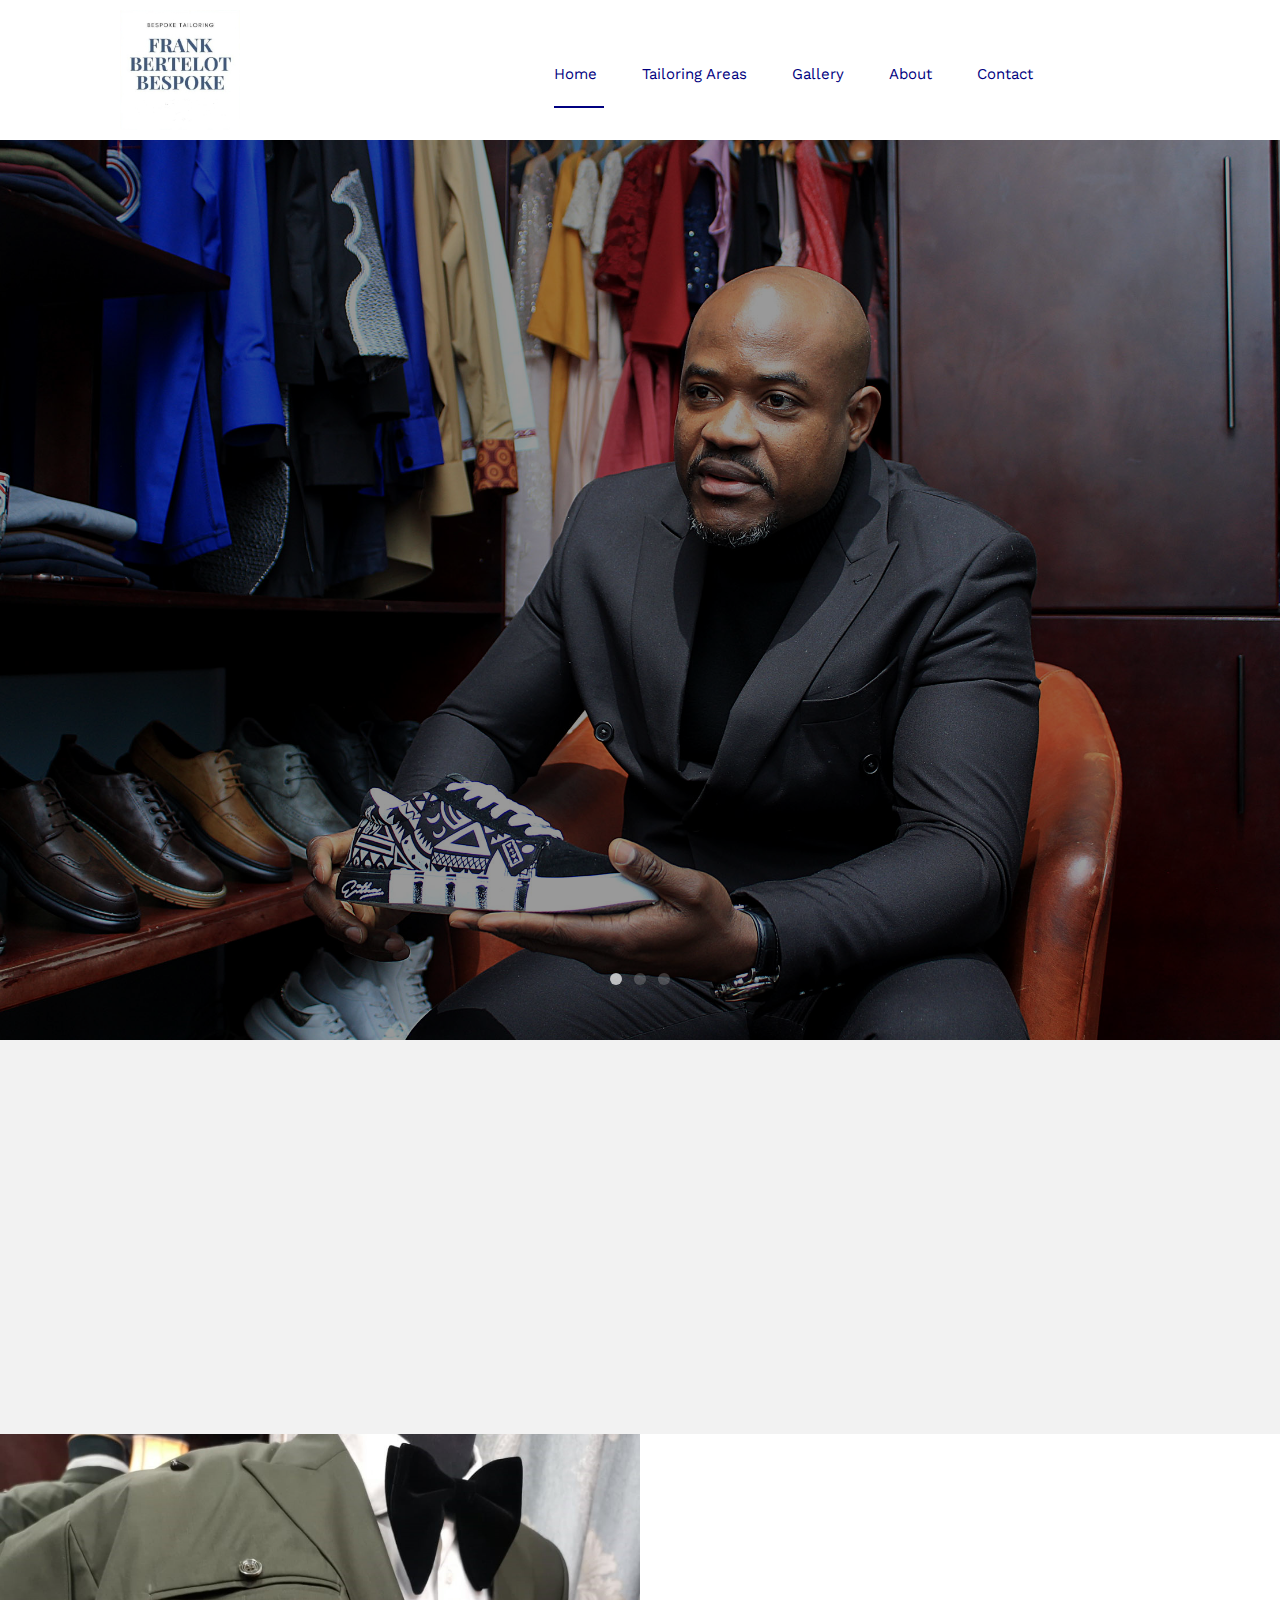
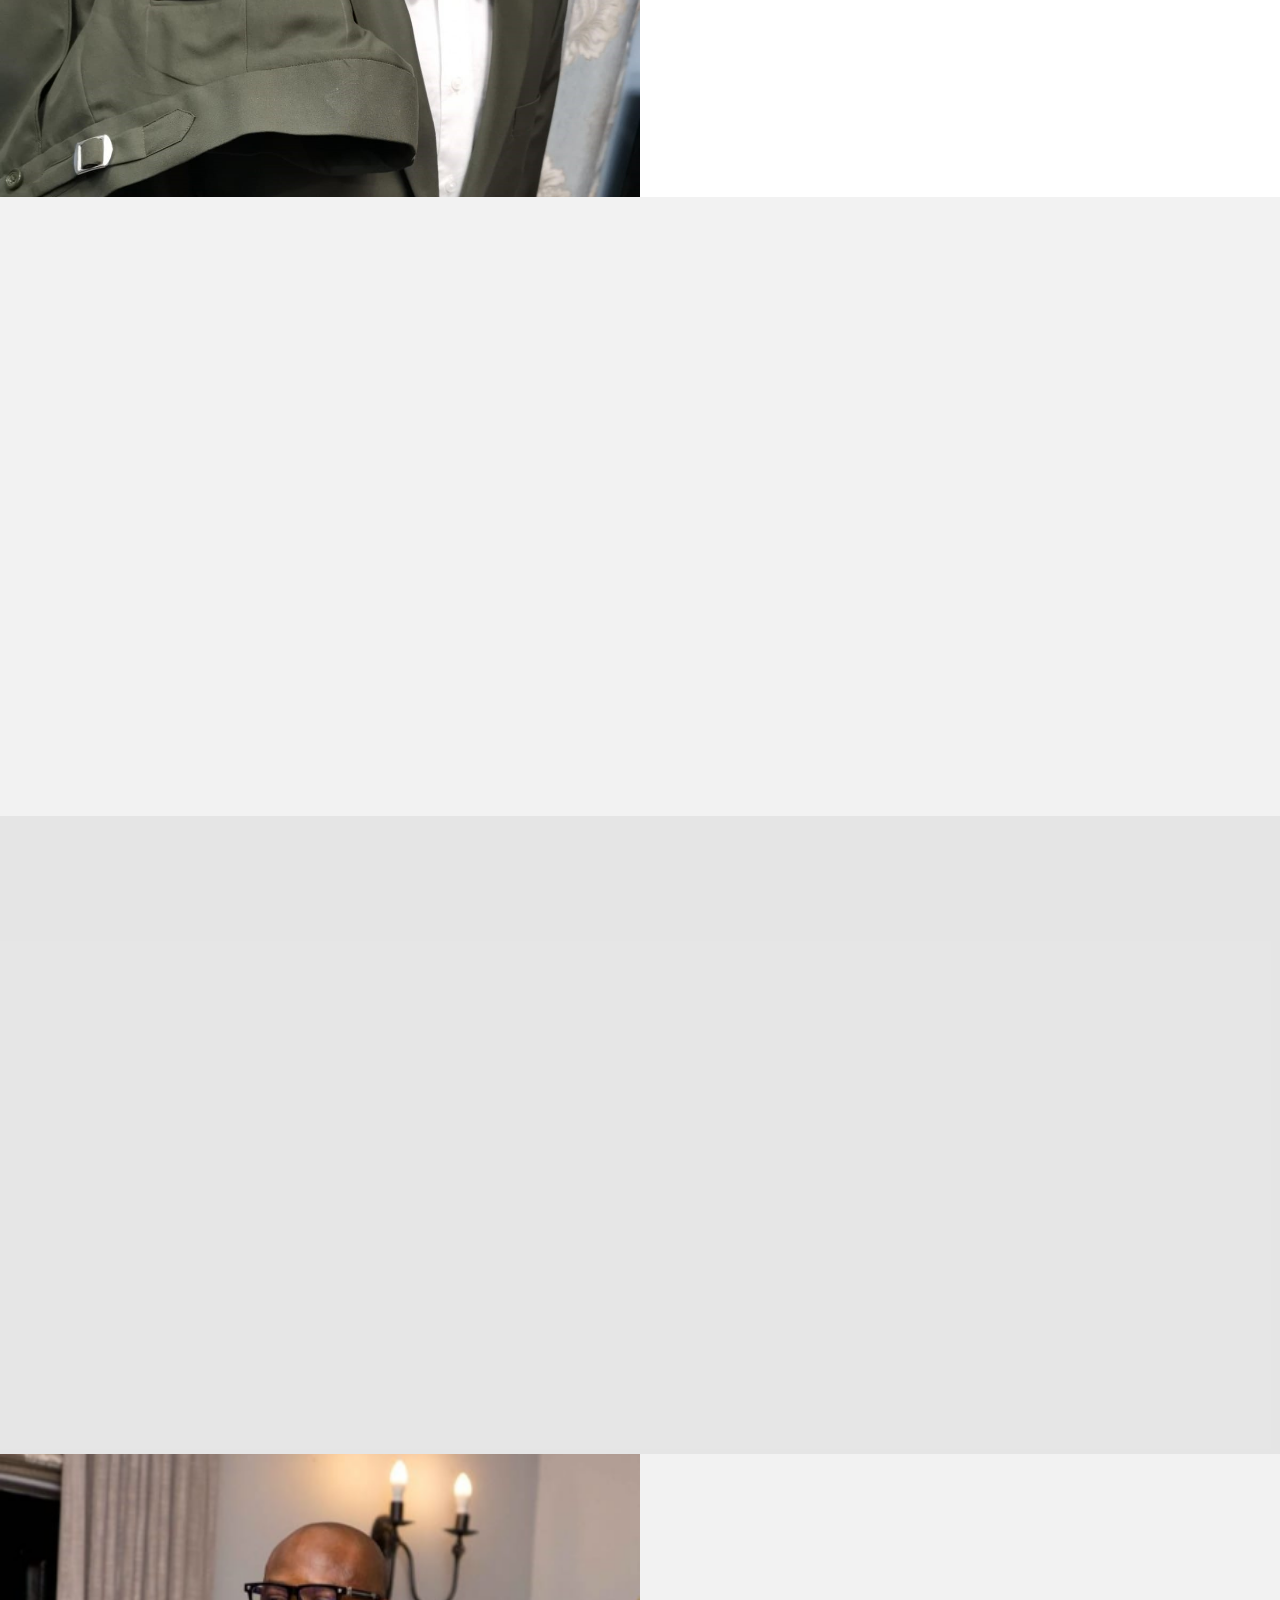
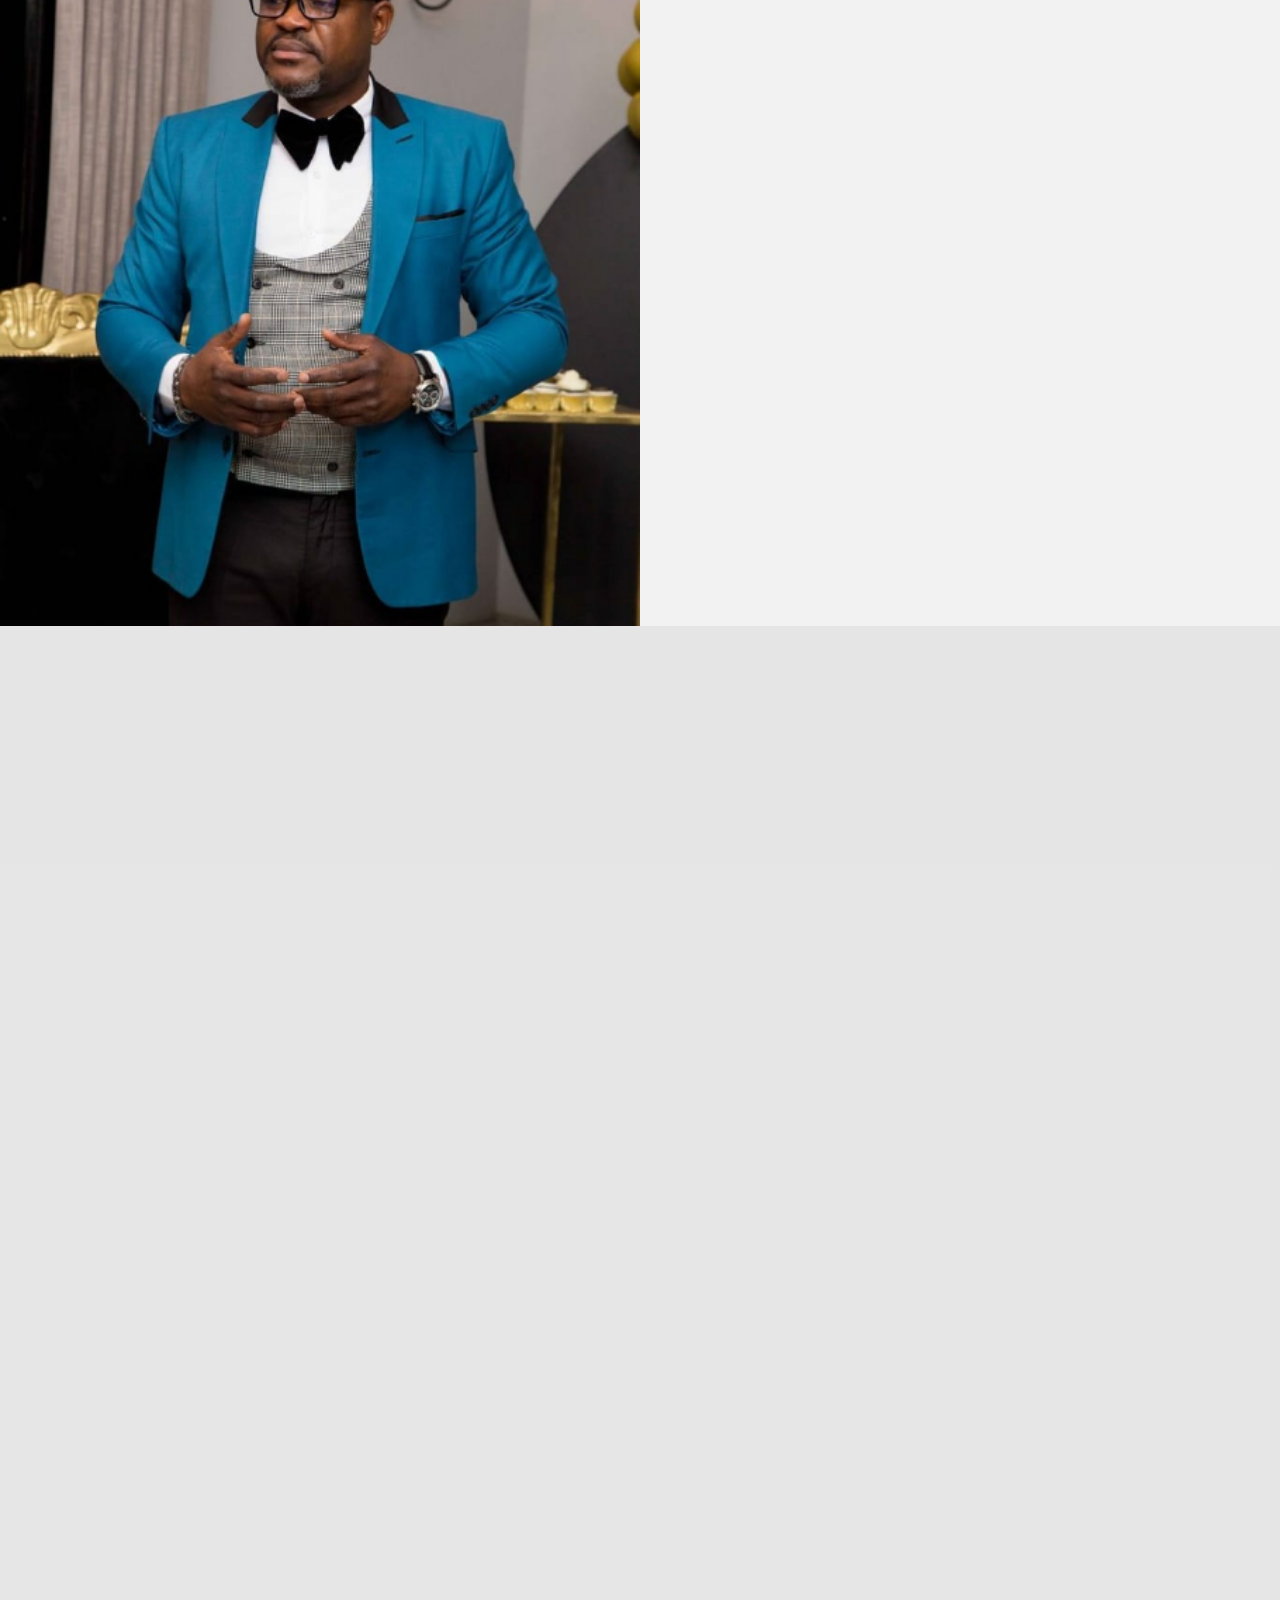
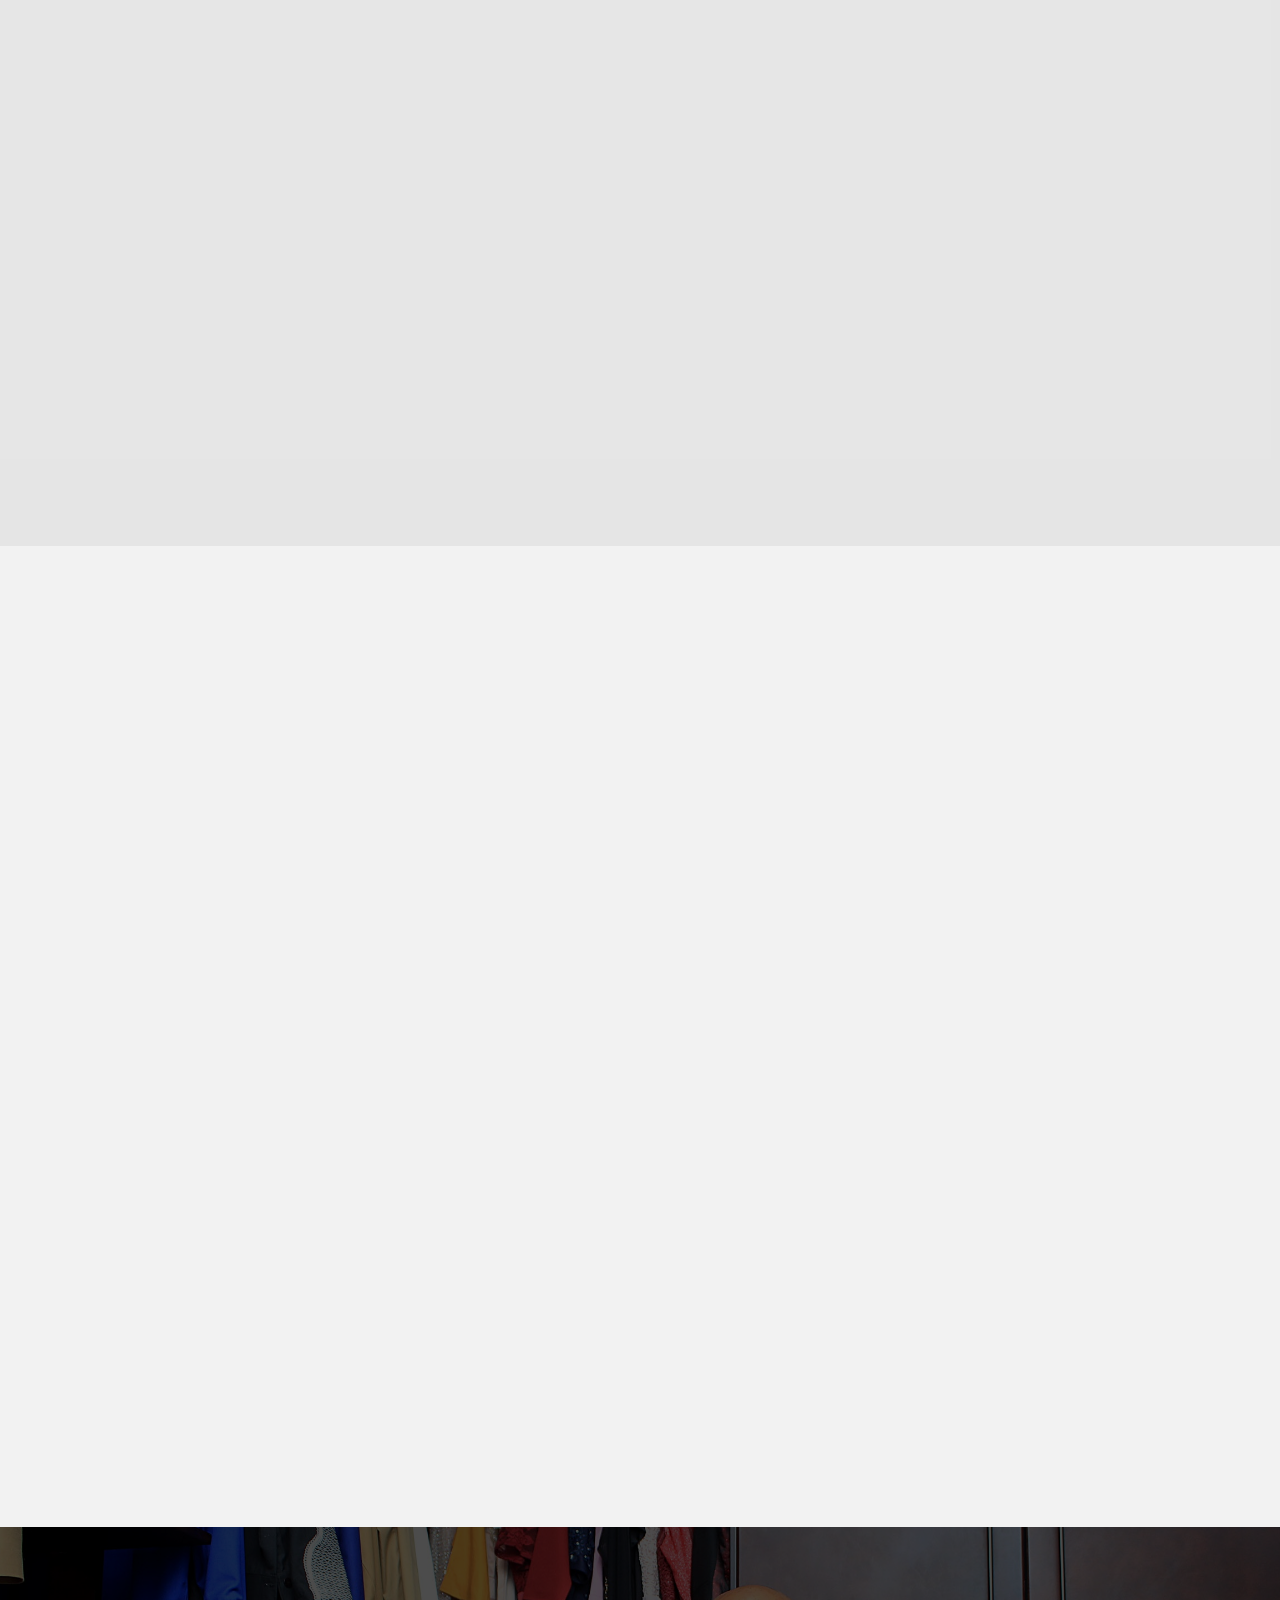
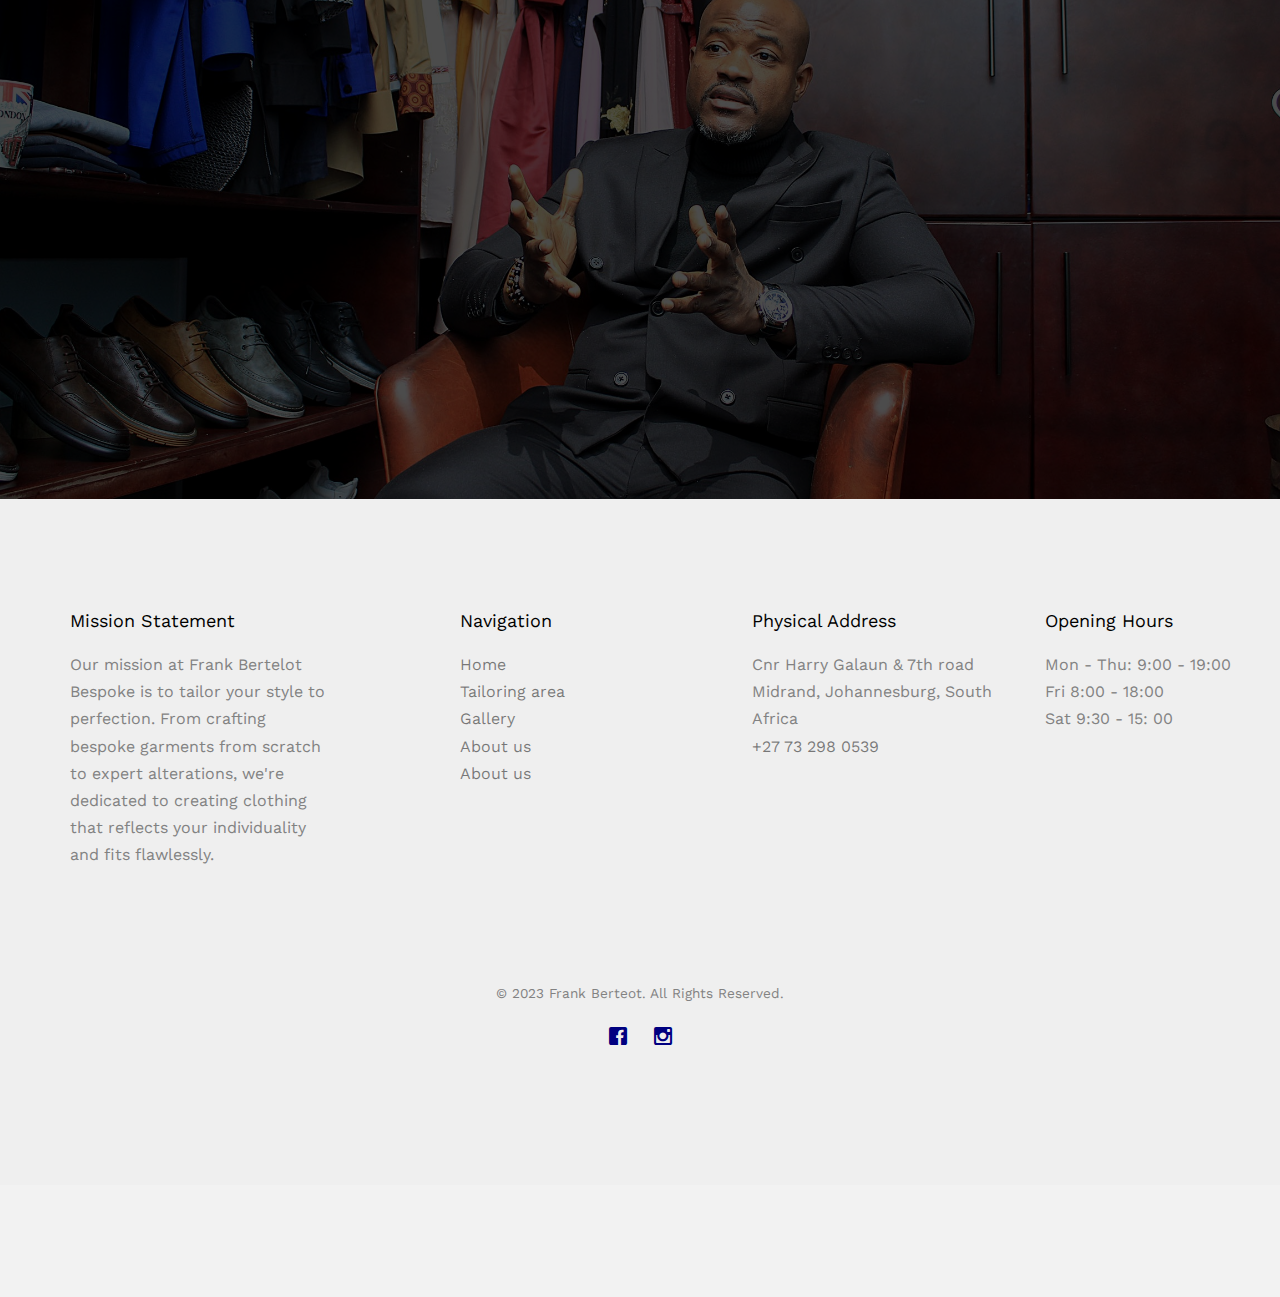
<file: index.html>
<!DOCTYPE HTML>
<html>
	<head>
	<meta charset="utf-8">
	<meta http-equiv="X-UA-Compatible" content="IE=edge">
	<title>Frank Bertelot Bespoke</title>
	<meta name="viewport" content="width=device-width, initial-scale=1">
	<meta name="description" content="Frank Brertelot Bespoke" />
	<meta name="keywords" content="Frank Bertelot Bespoke" />
	<meta name="author" content="Frank Bertelot Bespoke" />


  	<!-- Facebook and Twitter integration -->
	<meta property="og:title" content=""/>
	<meta property="og:image" content=""/>
	<meta property="og:url" content=""/>
	<meta property="og:site_name" content=""/>
	<meta property="og:description" content=""/>
	<meta name="twitter:title" content="" />
	<meta name="twitter:image" content="" />
	<meta name="twitter:url" content="" />
	<meta name="twitter:card" content="" />

	<link href="https://fonts.googleapis.com/css?family=Work+Sans:300,400,500,700,800" rel="stylesheet">
	
	<!-- Animate.css -->
	<link rel="stylesheet" href="css/animate.css">
	<!-- Icomoon Icon Fonts-->
	<link rel="stylesheet" href="css/icomoon.css">
	<!-- Bootstrap  -->
	<link rel="stylesheet" href="css/bootstrap.css">

	<!-- Magnific Popup -->
	<link rel="stylesheet" href="css/magnific-popup.css">

	<!-- Owl Carousel  -->
	<link rel="stylesheet" href="css/owl.carousel.min.css">
	<link rel="stylesheet" href="css/owl.theme.default.min.css">
	<!-- Flexslider  -->
	<link rel="stylesheet" href="css/flexslider.css">

	<!-- Theme style  -->
	<link rel="stylesheet" href="css/style.css">

	<!-- Modernizr JS -->
	<script src="js/modernizr-2.6.2.min.js"></script>
	<!-- FOR IE9 below -->
	<!--[if lt IE 9]>
	<script src="js/respond.min.js"></script>
	<![endif]-->

	</head>
	<body>
		
	<div class="fh5co-loader"></div>
	
	<div id="page">
	<nav class="fh5co-nav" role="navigation">
		<div class="top-menu">
			<div class="container">
				<div class="row">
					<div class="col-xs-2">
						<div id="fh5co-logo" ><a href="index.html"><img src="images/frankbertelotboutiqueicon.png" alt="Logo" width="120" height="120" style="text-align: centre" ></a></div>
					</div>
					<div class="col-xs-10 text-right menu-1">
						<ul>
							<li class="active"><a href="index.html">Home</a></li>
							<li><a href="tailor.html">Tailoring Areas</a></li>
							<li class="has-dropdown">
								<a href="gallery.html">Gallery</a>
								<!-- <ul class="dropdown">
									<li><a href="#">Web Design</a></li>
									<li><a href="#">eCommerce</a></li>
									<li><a href="#">Branding</a></li>
									<li><a href="#">API</a></li>
								</ul> -->
							</li>
							<li><a href="about.html">About</a></li>
							<li><a href="contact.html">Contact</a></li>
						</ul>
					</div>
				</div>
				
			</div>
		</div>
	</nav>

	<aside id="fh5co-hero" class="js-fullheight">
		<div class="flexslider js-fullheight">
			<ul class="slides">
		   	<li style="background-image: url(images/FrankIntroduction.jpg);">
		   		<div class="overlay-gradient"></div>
		   		<div class="container">
		   			<div class="row">
			   			<div class="col-md-8 col-md-offset-2 text-center js-fullheight slider-text">
			   				<div class="slider-text-inner">
			   					<h1>Fashion Innovators</h1>
									<h2>Creative artist who designs and creates clothing and accessories, often influencing trends and styles within the fashion industry</h2>
									<p><a class="btn btn-primary btn-lg" href="https://form.jotform.com/232162880258054">Make An Appointment</a></p>
			   				</div>
			   			</div>
			   		</div>
		   		</div>
		   	</li>
		   	<li style="background-image: url(images/frankbertelotknitting.jpg);">
		   		<div class="overlay-gradient"></div>
		   		<div class="container">
		   			<div class="row">
			   			<div class="col-md-8 col-md-offset-2 text-center js-fullheight slider-text">
			   				<div class="slider-text-inner">
			   					<h1>Bespoke Tailoring</h1>
									<h2>Skilled in the art of crafting and altering clothing with precision to achieve the perfect fit and design</h2>
									<p><a class="btn btn-primary btn-lg btn-learn" href="https://form.jotform.com/232162880258054">Make An Appointment</a></p>
			   				</div>
			   			</div>
			   		</div>
		   		</div>
		   	</li>
		   	<li style="background-image: url(images/frankadvertising.jpg);">
		   		<div class="overlay-gradient"></div>
		   		<div class="container">
		   			<div class="row">
			   			<div class="col-md-8 col-md-offset-2 text-center js-fullheight slider-text">
			   				<div class="slider-text-inner">
			   					<h1>Style Pioneers</h1>
									<h2>We are the vanguards of fashion, willing to go against the grain to produce your ideal garment</h2>									
									<p><a class="btn btn-primary btn-lg btn-learn" href="https://form.jotform.com/232162880258054">Make An Appointment</a></p>
			   				</div>
			   			</div>
			   		</div>
		   		</div>
		   	</li>		   	
		  	</ul>
	  	</div>
	</aside>

	<div id="fh5co-counter" class="fh5co-counters fh5co-bg-section">
		<div class="container">
			<div class="row">
				<div class="col-md-3 text-center animate-box">
					<span class="icon"><i class="icon-thumbs-up"></i></span>
					<span class="fh5co-counter js-counter" data-from="0" data-to="3890" data-speed="5000" data-refresh-interval="50"></span>
					<span class="fh5co-counter-label">Happy Clients Served</span>
				</div>
				<div class="col-md-3 text-center animate-box">
					<span class="icon"><i class="icon-scissors"></i></span>
					<span class="fh5co-counter js-counter" data-from="0" data-to="1113" data-speed="5000" data-refresh-interval="50"></span>
					<span class="fh5co-counter-label">Garments Produced</span>
				</div>
				<div class="col-md-3 text-center animate-box">
					<span class="icon"><i class="icon-clock2"></i></span>
					<span class="fh5co-counter js-counter" data-from="0" data-to="18" data-speed="5000" data-refresh-interval="50"></span>
					<span class="fh5co-counter-label">Years in Fashion Industry</span>
				</div>
				<div class="col-md-3 text-center animate-box">
					<span class="icon"><i class="icon-users"></i></span>
					<span class="fh5co-counter js-counter" data-from="0" data-to="33" data-speed="5000" data-refresh-interval="50"></span>
					<span class="fh5co-counter-label">Team Members Employed</span>
				</div>
			</div>
		</div>
	</div>

	<div id="fh5co-content">
		<div class="video fh5co-video" style="background-image: url(images/suit1.jpg);">
			<div class="overlay"></div>
		</div>
		<div class="choose animate-box">
			<div class="fh5co-heading">
				<h2>Why Choose Us?</h2>
				<p>Frank Bertelot Bespoke stands out as the premier choice for discerning clients seeking impeccable craftsmanship, exquisite high fashion, and unparalleled precision in tailoring services. We are dedicated to delivering the utmost in quality and attention to detail.</p>
			</div>
			<!-- <div class="progress">
				<div class="progress-bar progress-bar-striped active" role="progressbar" aria-valuenow="50" aria-valuemin="0" aria-valuemax="100" style="width:50%">
				Adoption Law 50%
				</div>
			</div>
			<div class="progress">
				<div class="progress-bar progress-bar-striped active" role="progressbar" aria-valuenow="50" aria-valuemin="0" aria-valuemax="100" style="width:80%">
				Family Law 80%
				</div>
			</div>
			<div class="progress">
				<div class="progress-bar progress-bar-striped active" role="progressbar" aria-valuenow="50" aria-valuemin="0" aria-valuemax="100" style="width:70%">
				Real Estate Law 70%
				</div>
			</div>
			<div class="progress">
				<div class="progress-bar progress-bar-striped active" role="progressbar" aria-valuenow="50" aria-valuemin="0" aria-valuemax="100" style="width:40%">
				Personal Injury Law 40%
				</div> -->
			</div>
		</div>
	</div>

	<div id="fh5co-practice" class="fh5co-bg-section">
		<div class="container">
			<div class="row animate-box">
				<div class="col-md-8 col-md-offset-2 text-center fh5co-heading">
					<h2>Our Tailoring Areas</h2>
					<p>We specialize in crafting garments, tailoring attire, and offering an exclusive collection of our original shoe and clothing designs.</p>
				</div>
			</div>
			<div class="row">
				<div class="col-md-4 text-center animate-box">
					<div class="services">
						<span class="icon">
							<i class="icon-home"></i>
						</span>
						<div class="desc">
							<h3><a href="#">Craft Garments</a></h3>
							<p>Tailoring for all occasions: custom, bridal, office, formal and traditional.</p>
						</div>
					</div>
				</div>
				<div class="col-md-4 text-center animate-box">
					<div class="services">
						<span class="icon">
							<i class="icon-eye"></i>
						</span>
						<div class="desc">
							<h3><a href="#">Tailoring Attire</a></h3>
							<p>We offer alterations, resizing, zips, hems, and more</p>
						</div>
					</div>
				</div>
				<div class="col-md-4 text-center animate-box">
					<div class="services">
						<span class="icon">
							<i class="icon-shopping-cart"></i>
						</span>
						<div class="desc">
							<h3><a href="#">Production</a></h3>
							<p>We represent by owning our unique formal shoes and clothing creations.</p>
						</div>
					</div>
				</div>
				<!-- <div class="col-md-4 text-center animate-box">
					<div class="services">
						<span class="icon">
							<i class="icon-umbrella"></i>
						</span>
						<div class="desc">
							<h3><a href="#">Personal Injury</a></h3>
							<p>Dignissimos asperiores vitae velit veniam totam fuga molestias accusamus alias autem provident. Odit ab aliquam dolor eius.</p>
						</div>
					</div>
				</div>
				<div class="col-md-4 text-center animate-box">
					<div class="services">
						<span class="icon">
							<i class="icon-heart"></i>
						</span>
						<div class="desc">
							<h3><a href="#">Medical Neglegence</a></h3>
							<p>Dignissimos asperiores vitae velit veniam totam fuga molestias accusamus alias autem provident. Odit ab aliquam dolor eius.</p>
						</div>
					</div>
				</div>
				<div class="col-md-4 text-center animate-box">
					<div class="services">
						<span class="icon">
							<i class="icon-help"></i>
						</span>
						<div class="desc">
							<h3><a href="#">Criminal Defense</a></h3>
							<p>Dignissimos asperiores vitae velit veniam totam fuga molestias accusamus alias autem provident. Odit ab aliquam dolor eius.</p>
						</div>
					</div>
				</div>
				<div class="col-md-12 text-center animate-box">
					<p><a class="btn btn-primary btn-lg btn-learn" href="#">View More</a></p>
				</div>
			</div> -->
		</div>
	</div>
	
	<!-- <div id="fh5co-project">
		<div class="container">
			<div class="row animate-box">
				<div class="col-md-8 col-md-offset-2 text-center fh5co-heading">
					<h2>Counseling</h2>
					<p>Dignissimos asperiores vitae velit veniam totam fuga molestias accusamus alias autem provident. Odit ab aliquam dolor eius.</p>
				</div>
			</div>
		</div>
		<div class="container">
			<div class="row">
				<div class="col-md-4 col-sm-6 text-center fh5co-project animate-box" data-animate-effect="fadeIn">
					<a href="#"><img src="images/project-1.jpg" alt="Free HTML5 Website Template by FreeHTML5.co" class="img-responsive">
						<h3>Business</h3>
						<span>CEO. Hon Doe</span>
					</a>
				</div>
				<div class="col-md-4 col-sm-6 text-center fh5co-project animate-box" data-animate-effect="fadeIn">
					<a href="#"><img src="images/project-2.jpg" alt="Free HTML5 Website Template by FreeHTML5.co" class="img-responsive">
						<h3>Legal Advice</h3>
						<span>Atty. John Doe</span>
					</a>
				</div>
				<div class="col-md-4 col-sm-6 text-center fh5co-project animate-box" data-animate-effect="fadeIn">
					<a href="#"><img src="images/project-3.jpg" alt="Free HTML5 Website Template by FreeHTML5.co" class="img-responsive">
						<h3>Read Bible</h3>
						<span>Ptr. Jhon Doe</span>
					</a>
				</div>
				<div class="col-md-4 col-sm-6 text-center fh5co-project animate-box" data-animate-effect="fadeIn">
					<a href="#"><img src="images/project-4.jpg" alt="Free HTML5 Website Template by FreeHTML5.co" class="img-responsive">
						<h3>Affidavit</h3>
						<span>Atty. Boo Doe</span>
					</a>
				</div>
				<div class="col-md-4 col-sm-6 text-center fh5co-project animate-box" data-animate-effect="fadeIn">
					<a href="#"><img src="images/project-5.jpg" alt="Free HTML5 Website Template by FreeHTML5.co" class="img-responsive">
						<h3>Sports</h3>
						<span>Atty. Smith D</span>
					</a>
				</div>
				<div class="col-md-4 col-sm-6 text-center fh5co-project animate-box" data-animate-effect="fadeIn">
					<a href="#"><img src="images/project-6.jpg" alt="Free HTML5 Website Template by FreeHTML5.co" class="img-responsive">
						<h3>Photography</h3>
						<span>Phtr. Arnt Tee</span>
					</a>
				</div>
			</div>
		</div>
	</div> -->

	<div id="fh5co-testimonial" class="fh5co-bg-section">
		<div class="container">
			<div class="row animate-box">
				<div class="col-md-6 col-md-offset-3 text-center fh5co-heading">
					<h2>Testimonials</h2>
				</div>
			</div>
			<div class="row">
				<div class="col-md-10 col-md-offset-1">
					<div class="row animate-box">
						<div class="owl-carousel owl-carousel-fullwidth">
							<div class="item">
								<div class="testimony-slide active text-center">
									<figure>
										<img src="images/MaximePouokam.jpg" alt="user">
									</figure>
									<span>Maxime Pouokam <a href="https://web.facebook.com/frank.bertelot" class="facebook">Facebook</a></span>
									<blockquote>
										<p>&ldquo;You're the best in your area of expertise bro... Keep up the great work&rdquo;</p>
									</blockquote>
								</div>
							</div>
							<div class="item">
								<div class="testimony-slide active text-center">
									<figure>
										<img src="images/Profile.png" alt="user">
									</figure>
									<span>Shariffsbespoke, via <a href="https://www.instagram.com/p/Cvr794HM2Xc/?img_index=1" class="Instagram">Twitter</a></span>
									<blockquote>
										<p>&ldquo;Your suit is like a secret weapon, giving you an air of confidence and sophistication that is simply unmatched!.&rdquo;</p>
									</blockquote>
								</div>
							</div>
							<div class="item">
								<div class="testimony-slide active text-center">
									<figure>
										<img src="images/Profile.png" alt="user">
									</figure>
									<span>Diadelosfentse, via <a href="https://www.instagram.com/p/Cvr794HM2Xc/?img_index=1" class="Instagram">Instagram</a></span>
									<blockquote>
										<p>&ldquo;Your designs are amazing&rdquo;</p>
									</blockquote>
								</div>
							</div>
						</div>
					</div>
				</div>
			</div>
		</div>
	</div>

	<div id="fh5co-consult">
		<div class="video fh5co-video" style="background-image: url(images/suit2.png);"></div>
		<div class="choose animate-box">
			<div class="fh5co-heading">
				<h2>Send an Inquiry</h2>
			</div>
			<form action="https://formsubmit.co/6852c6388c521066c5ad7a86f80a96eb" method="POST">
				<div class="row form-group">
					<div class="col-md-6">
						<input type="text" id="fname" name="fname" class="form-control" placeholder="Your firstname" required>
						<!-- Use "name" attribute to identify the field -->
					</div>
					<div class="col-md-6">
						<input type="text" id="lname" name="lname" class="form-control" placeholder="Your lastname" required>
						<!-- Use "name" attribute to identify the field -->
					</div>
				</div>
	
				<div class="row form-group">
					<div class="col-md-12">
						<input type="email" id="email" name="email" class="form-control" placeholder="Your email address" required>
						<!-- Use "name" attribute to identify the field -->
					</div>
				</div>
	
				<div class="row form-group">
					<div class="col-md-12">
						<input type="text" id="subject" name="subject" class="form-control" placeholder="Subject of enquiry" required>
						<!-- Use "name" attribute to identify the field -->
					</div>
				</div>
	
				<div class="row form-group">
					<div class="col-md-12">
						<textarea name="message" id="message" cols="30" rows="10" class="form-control" placeholder="Ask us a question or enquire" required></textarea>
						<!-- Use "name" attribute to identify the field -->
					</div>
				</div>
				<div class="form-group">
					<input type="submit" value="Send Message" class="btn btn-primary">
				</div>
			</form>
		</div>
	</div>
	

	<div id="fh5co-blog" class="fh5co-bg-section">
		<div class="container">
			<div class="row animate-box">
				<div class="col-md-8 col-md-offset-2 text-center fh5co-heading">
					<h2>Recent Creations</h2>
					<p>Suits created and designed by Frank Bertelot</p>
				</div>
			</div>
			<div class="row">
				<div class="col-lg-4 col-md-4">
					<div class="fh5co-blog animate-box">
						<a href="#"><img class="img-responsive" src="images/attire1.jpg" alt=""></a>
						<!-- <div class="blog-text">
							<span class="posted_on">Nov. 15th</span>
							<span class="comment"><a href="">21<i class="icon-speech-bubble"></i></a></span>
							<h3><a href="#">Legal Consultation</a></h3>
							<p>Far far away, behind the word mountains, far from the countries Vokalia and Consonantia, there live the blind texts.</p>
							<a href="#" class="btn btn-primary">Read More</a>
						</div>  -->
					</div>
				</div>
				<div class="col-lg-4 col-md-4">
					<div class="fh5co-blog animate-box">
						<a href="#"><img class="img-responsive" src="images/attire2.jpg" alt=""></a>
					</div>
				</div>
				<div class="col-lg-4 col-md-4">
					<div class="fh5co-blog animate-box">
						<a href="#"><img class="img-responsive" src="images/attire3.jpg" alt=""></a>
					</div>
				</div>
				<div class="col-lg-4 col-md-4">
					<div class="fh5co-blog animate-box">
						<a href="#"><img class="img-responsive" src="images/attire5.jpg" alt=""></a>
					</div>
				</div>
				<div class="col-lg-4 col-md-4">
					<div class="fh5co-blog animate-box">
						<a href="#"><img class="img-responsive" src="images/attire6.jpg" alt=""></a>
					</div>
				</div>
				<div class="col-lg-4 col-md-4">
					<div class="fh5co-blog animate-box">
						<a href="#"><img class="img-responsive" src="images/attire14.jpg" alt=""></a>
					</div>
				</div>
				<div class="col-lg-4 col-md-4">
					<div class="fh5co-blog animate-box">
						<a href="#"><img class="img-responsive" src="images/attire8.jpg" alt=""></a>
					</div>
				</div>
				<div class="col-lg-4 col-md-4">
					<div class="fh5co-blog animate-box">
						<a href="#"><img class="img-responsive" src="images/attire9.jpg" alt=""></a>
					</div>
				</div>
				<div class="col-lg-4 col-md-4">
					<div class="fh5co-blog animate-box">
						<a href="#"><img class="img-responsive" src="images/attire13.jpg" alt=""></a>
					</div>
				</div>
				<div class="col-lg-4 col-md-4">
					<div class="fh5co-blog animate-box">
						<a href="#"><img class="img-responsive" src="images/attire11.jpg" alt=""></a>
					</div>
				</div>
				<div class="col-lg-4 col-md-4">
					<div class="fh5co-blog animate-box">
						<a href="#"><img class="img-responsive" src="images/attire12.jpg" alt=""></a>
					</div>
				</div>
				<div class="col-lg-4 col-md-4">
					<div class="fh5co-blog animate-box">
						<a href="#"><img class="img-responsive" src="images/attire7.jpg" alt=""></a>
					</div>
				</div>
				<div class="col-lg-4 col-md-4">
					<div class="fh5co-blog animate-box">
						<a href="#"><img class="img-responsive" src="images/attire10.jpg" alt=""></a>
					</div>
				</div>
			</div>
		</div>
	</div>

	<div id="fh5co-about">
		<div class="container">
			<div class="row animate-box">
				<div class="col-md-8 col-md-offset-2 text-center fh5co-heading">
					<h2>The Founder</h2>
					<p></p>
				</div>
			</div>
			<div style="display: flex; justify-content: center;">
				<div class="col-md-100 col-sm-4 text-center animate-box" data-animate-effect="fadeIn">
					<div class="fh5co-staff" style="text-align: center;">
						<img src="images/Frank.jpg" alt="Free HTML5 Templates by gettemplates.co">
						<h3>Frank Bertelot</h3>
						<strong class="role">Leader</strong>
						<div style="width: 80%; margin: 0 auto; padding: 0px;">
							<p style="margin: 0;">From an early age, driven by an innate passion for clothing, our founder has embarked on a remarkable journey in the fashion realm that spans over two decades. With an unwavering devotion to the craft, he has honed his skills as a fashion designer and boasts an exceptional prowess with the sewing machine. His lifelong adoration for apparel has seamlessly translated into a thriving career, enabling him to craft innovative and exquisite designs that transcend boundaries. As a leader of our fashion house, he not only envisions captivating collections but also orchestrates a symphony of creativity, guiding teams to realize his creative vision. His role extends beyond the atelier, shaping trends, fostering an environment of innovation, and weaving a narrative that encapsulates the essence of our brand.</p>
						</div>
						<ul class="fh5co-social-icons" style="margin: 20px 0;">
							<li><a href="https://web.facebook.com/frank.bertelot"><i class="icon-facebook"></i></a></li>
							<li><a href="https://www.instagram.com/frankbertelot.tailoring/"><i class="icon-instagram"></i></a></li>
						</ul>
					</div>
				</div>
			</div>
		</div>
	</div>

	<div id="fh5co-started" style="background-image:url(images/FrankExplaining.jpg);">
		<div class="overlay"></div>
		<div class="container">
			<div class="row animate-box">
				<div class="col-md-8 col-md-offset-2 text-center fh5co-heading">
					<h2>Make a consultation to transform your fashion concepts into reality.</h2>
					<p>In-person consultations based in Gauteng, South Africa, and online consultations are available around the world</p>
				</div>
			</div>
			<div class="row animate-box">
				<div class="col-md-8 col-md-offset-2 text-center">
					<p><a href="https://form.jotform.com/232162880258054" class="btn btn-default btn-lg">Consultation</a></p>
				</div>
			</div>
		</div>
	</div>

	<footer id="fh5co-footer" role="contentinfo">
		<div class="container">
			<div class="row row-pb-md">
				<div class="col-md-3 fh5co-widget">
					<h4>Mission Statement</h4>
					<p>Our mission at Frank Bertelot Bespoke is to tailor your style to perfection. From crafting bespoke garments from scratch to expert alterations, we're dedicated to creating clothing that reflects your individuality and fits flawlessly.</p>
				</div>
				<div class="col-md-3 col-md-push-1">
					<h4>Navigation</h4>
					<ul class="fh5co-footer-links">
						<li><a href="index.html">Home</a></li>
						<li><a href="tailor.html">Tailoring area</a></li>
						<li><a href="gallery.html">Gallery</a></li>
						<li><a href="about.html">About us</a></li>
						<li><a href="contact.html">About us</a></li>
					</ul>
				</div>

				<div class="col-md-3 col-md-push-1">
					<h4>Physical Address</h4>
					<ul class="fh5co-footer-links">
						<li>Cnr Harry Galaun & 7th road<br> Midrand, Johannesburg, South Africa</li>
						<li><a href="tel://0732980539">+27 73 298 0539</a></li>
						<!-- <li><a href="mailto:info@yoursite.com">info@yoursite.com</a></li> -->
					</ul>
				</div>

				<div class="col-md-3 col-md-push-1">
					<h4>Opening Hours</h4>
					<ul class="fh5co-footer-links">
						<li>Mon - Thu: 9:00 - 19:00</li>
						<li>Fri 8:00 - 18:00</li>
						<li>Sat 9:30 - 15: 00</li>
					</ul>
				</div>

			</div>

			<div class="row copyright">
				<div class="col-md-12 text-center">
					<p>
						<small class="block">&copy; 2023 Frank Berteot. All Rights Reserved.</small> 
					</p>
					<p>
						<ul class="fh5co-social-icons">
							<li><a href="https://web.facebook.com/frank.bertelot"><i class="icon-facebook"></i></a></li>
							<li><a href="https://www.instagram.com/frankbertelot.tailoring/"><i class="icon-instagram"></i></a></li>
						</ul>
					</p>
				</div>
			</div>

		</div>
	</footer>
	</div>

	<div class="gototop js-top">
		<a href="#" class="js-gotop"><i class="icon-arrow-up"></i></a>
	</div>
	
	<!-- jQuery -->
	<script src="js/jquery.min.js"></script>
	<!-- jQuery Easing -->
	<script src="js/jquery.easing.1.3.js"></script>
	<!-- Bootstrap -->
	<script src="js/bootstrap.min.js"></script>
	<!-- Waypoints -->
	<script src="js/jquery.waypoints.min.js"></script>
	<!-- Stellar Parallax -->
	<script src="js/jquery.stellar.min.js"></script>
	<!-- Carousel -->
	<script src="js/owl.carousel.min.js"></script>
	<!-- Flexslider -->
	<script src="js/jquery.flexslider-min.js"></script>
	<!-- countTo -->
	<script src="js/jquery.countTo.js"></script>
	<!-- Magnific Popup -->
	<script src="js/jquery.magnific-popup.min.js"></script>
	<script src="js/magnific-popup-options.js"></script>
	<!-- Main -->
	<script src="js/main.js"></script>

	</body>
</html>
</file>
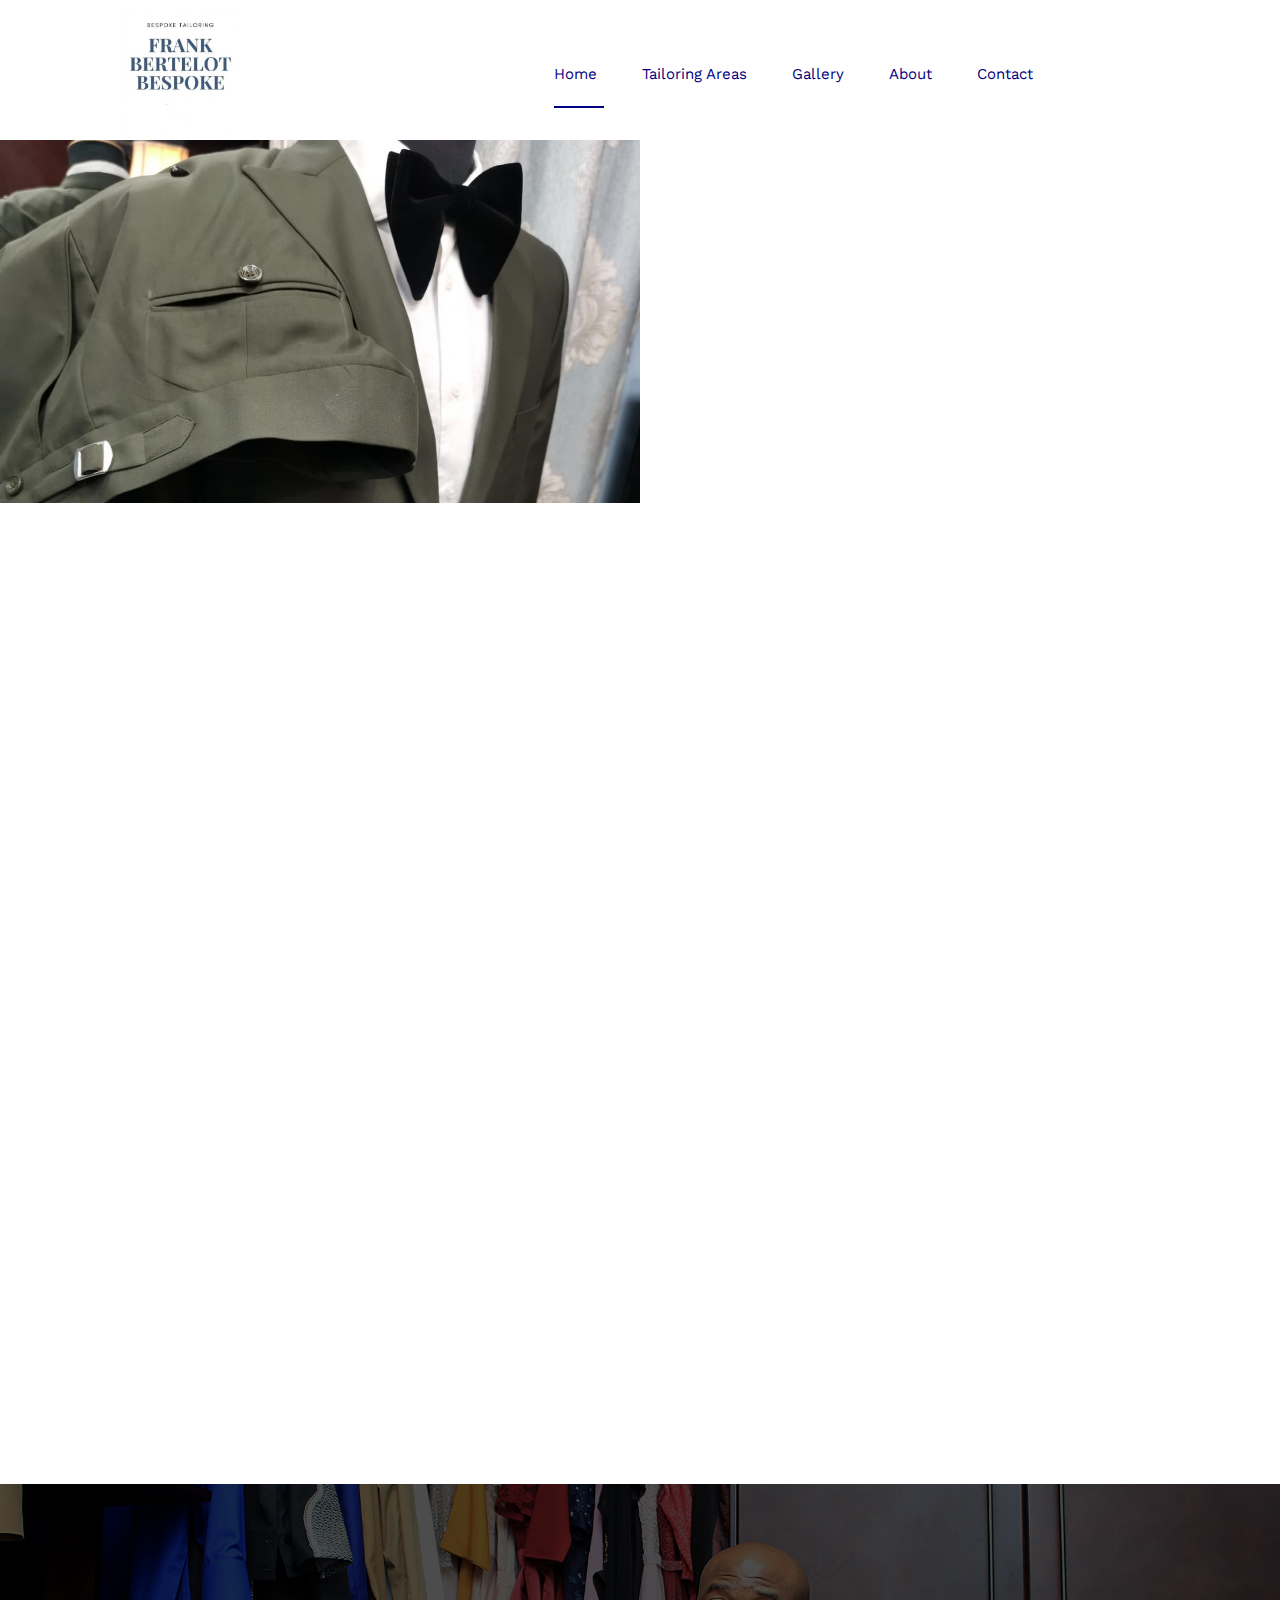
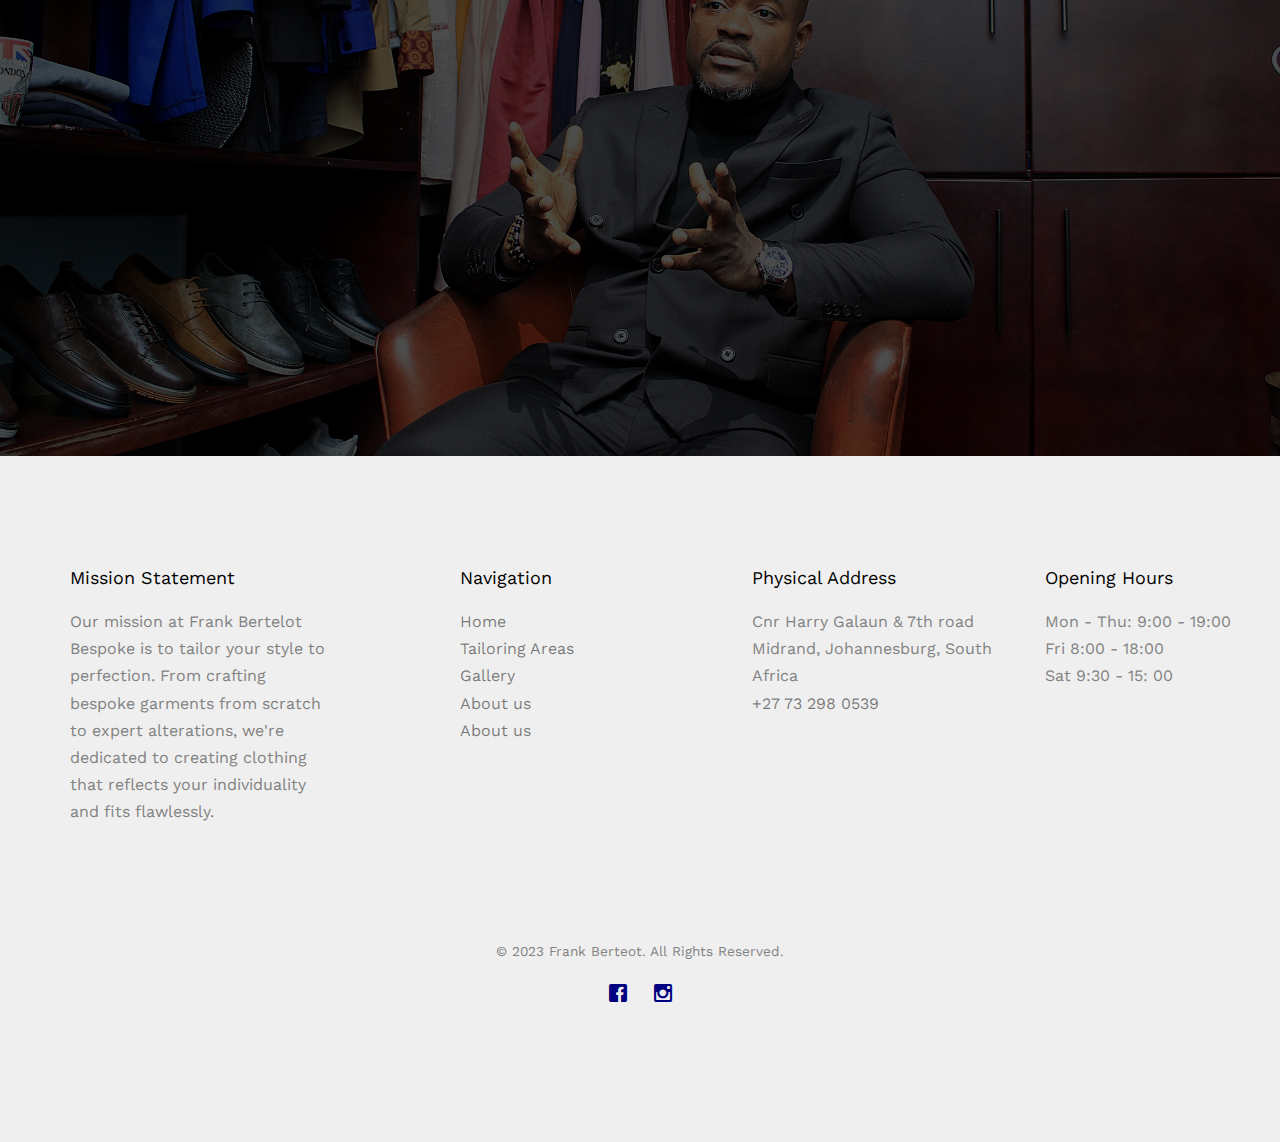
<file: about.html>
<!DOCTYPE HTML>
<html>
	<head>
	<meta charset="utf-8">
	<meta http-equiv="X-UA-Compatible" content="IE=edge">
	<title>Frank Bertelot Bespoke</title>
	<meta name="viewport" content="width=device-width, initial-scale=1">
	<meta name="description" content="Frank Brertelot Bespoke" />
	<meta name="keywords" content="Frank Bertelot Bespoke" />
	<meta name="author" content="Frank Bertelot Bespoke" />

	<!-- 
	//////////////////////////////////////////////////////

	FREE HTML5 TEMPLATE 
	DESIGNED & DEVELOPED by FreeHTML5.co
		
	Website: 		http://freehtml5.co/
	Email: 			info@freehtml5.co
	Twitter: 		http://twitter.com/fh5co
	Facebook: 		https://www.facebook.com/fh5co

	//////////////////////////////////////////////////////
	 -->

  	<!-- Facebook and Twitter integration -->
	<meta property="og:title" content=""/>
	<meta property="og:image" content=""/>
	<meta property="og:url" content=""/>
	<meta property="og:site_name" content=""/>
	<meta property="og:description" content=""/>
	<meta name="twitter:title" content="" />
	<meta name="twitter:image" content="" />
	<meta name="twitter:url" content="" />
	<meta name="twitter:card" content="" />

	<link href="https://fonts.googleapis.com/css?family=Work+Sans:300,400,500,700,800" rel="stylesheet">
	
	<!-- Animate.css -->
	<link rel="stylesheet" href="css/animate.css">
	<!-- Icomoon Icon Fonts-->
	<link rel="stylesheet" href="css/icomoon.css">
	<!-- Bootstrap  -->
	<link rel="stylesheet" href="css/bootstrap.css">

	<!-- Magnific Popup -->
	<link rel="stylesheet" href="css/magnific-popup.css">

	<!-- Owl Carousel  -->
	<link rel="stylesheet" href="css/owl.carousel.min.css">
	<link rel="stylesheet" href="css/owl.theme.default.min.css">
	<!-- Flexslider  -->
	<link rel="stylesheet" href="css/flexslider.css">

	<!-- Theme style  -->
	<link rel="stylesheet" href="css/style.css">

	<!-- Modernizr JS -->
	<script src="js/modernizr-2.6.2.min.js"></script>
	<!-- FOR IE9 below -->
	<!--[if lt IE 9]>
	<script src="js/respond.min.js"></script>
	<![endif]-->

	</head>
	<body>
		
	<div class="fh5co-loader"></div>
	
	<div id="page">
		<nav class="fh5co-nav" role="navigation">
			<div class="top-menu">
				<div class="container">
					<div class="row">
						<div class="col-xs-2">
							<div id="fh5co-logo" ><a href="index.html"><img src="images/frankbertelotboutiqueicon.png" alt="Logo" width="120" height="120" style="text-align: centre" ></a></div>
						</div>
						<div class="col-xs-10 text-right menu-1">
							<ul>
								<li class="active"><a href="index.html">Home</a></li>
								<li><a href="tailor.html">Tailoring Areas</a></li>
								<li class="has-dropdown">
									<a href="gallery.html">Gallery</a>
									<!-- <ul class="dropdown">
										<li><a href="#">Web Design</a></li>
										<li><a href="#">eCommerce</a></li>
										<li><a href="#">Branding</a></li>
										<li><a href="#">API</a></li>
									</ul> -->
								</li>
								<li><a href="about.html">About</a></li>
								<li><a href="contact.html">Contact</a></li>
							</ul>
						</div>
					</div>
					
				</div>
			</div>
		</nav>

	<div id="fh5co-content">
		<div class="video fh5co-video" style="background-image: url(images/suit1.jpg);">
			<div class="overlay"></div>
		</div>
		<div class="choose animate-box">
			<div class="fh5co-heading">
				<h2>Why Choose Us?</h2>
				<p>Frank Bertelot Bespoke stands out as the premier choice for discerning clients seeking impeccable craftsmanship, exquisite high fashion, and unparalleled precision in tailoring services. We are dedicated to delivering the utmost in quality and attention to detail.</p>
			</div>
			<!-- <div class="progress">
				<div class="progress-bar progress-bar-striped active" role="progressbar" aria-valuenow="50" aria-valuemin="0" aria-valuemax="100" style="width:50%">
				Adoption Law 50%
				</div>
			</div>
			<div class="progress">
				<div class="progress-bar progress-bar-striped active" role="progressbar" aria-valuenow="50" aria-valuemin="0" aria-valuemax="100" style="width:80%">
				Family Law 80%
				</div>
			</div>
			<div class="progress">
				<div class="progress-bar progress-bar-striped active" role="progressbar" aria-valuenow="50" aria-valuemin="0" aria-valuemax="100" style="width:70%">
				Real Estate Law 70%
				</div>
			</div>
			<div class="progress">
				<div class="progress-bar progress-bar-striped active" role="progressbar" aria-valuenow="50" aria-valuemin="0" aria-valuemax="100" style="width:40%">
				Personal Injury Law 40%
				</div> -->
			</div>
		</div>
	</div>


	<div id="fh5co-about">
		<div class="container">
			<div class="row animate-box">
				<div class="col-md-8 col-md-offset-2 text-center fh5co-heading">
					<h2>The Founder</h2>
					<p></p>
				</div>
			</div>
			<div style="display: flex; justify-content: center;">
				<div class="col-md-100 col-sm-4 text-center animate-box" data-animate-effect="fadeIn">
					<div class="fh5co-staff" style="text-align: center;">
						<img src="images/Frank.jpg" alt="Free HTML5 Templates by gettemplates.co">
						<h3>Frank Bertelot</h3>
						<strong class="role">Leader</strong>
						<div style="width: 80%; margin: 0 auto; padding: 0px;">
							<p style="margin: 0;">From an early age, driven by an innate passion for clothing, our founder has embarked on a remarkable journey in the fashion realm that spans over two decades. With an unwavering devotion to the craft, he has honed his skills as a fashion designer and boasts an exceptional prowess with the sewing machine. His lifelong adoration for apparel has seamlessly translated into a thriving career, enabling him to craft innovative and exquisite designs that transcend boundaries. As a leader of our fashion house, he not only envisions captivating collections but also orchestrates a symphony of creativity, guiding teams to realize his creative vision. His role extends beyond the atelier, shaping trends, fostering an environment of innovation, and weaving a narrative that encapsulates the essence of our brand.</p>
						</div>
						<ul class="fh5co-social-icons" style="margin: 20px 0;">
							<li><a href="https://web.facebook.com/frank.bertelot"><i class="icon-facebook"></i></a></li>
							<li><a href="https://www.instagram.com/frankbertelot.tailoring/"><i class="icon-instagram"></i></a></li>
						</ul>
					</div>
				</div>
			</div>
		</div>
	</div>


	<div id="fh5co-started" style="background-image:url(images/FrankExplaining.jpg);">
		<div class="overlay"></div>
		<div class="container">
			<div class="row animate-box">
				<div class="col-md-8 col-md-offset-2 text-center fh5co-heading">
					<h2>Make a consultation to transform your fashion concepts into reality.</h2>
					<p>In-person consultations based in Gauteng, South Africa, and online consultations are available around the world</p>
				</div>
			</div>
			<div class="row animate-box">
				<div class="col-md-8 col-md-offset-2 text-center">
					<p><a href="https://form.jotform.com/232162880258054" class="btn btn-default btn-lg">Consultation</a></p>
				</div>
			</div>
		</div>
	</div>

	<footer id="fh5co-footer" role="contentinfo">
		<div class="container">
			<div class="row row-pb-md">
				<div class="col-md-3 fh5co-widget">
					<h4>Mission Statement</h4>
					<p>Our mission at Frank Bertelot Bespoke is to tailor your style to perfection. From crafting bespoke garments from scratch to expert alterations, we're dedicated to creating clothing that reflects your individuality and fits flawlessly.</p>
				</div>
				<div class="col-md-3 col-md-push-1">
					<h4>Navigation</h4>
					<ul class="fh5co-footer-links">
						<li><a href="index.html">Home</a></li>
						<li><a href="tailor.html">Tailoring Areas</a></li>
						<li><a href="gallery.html">Gallery</a></li>
						<li><a href="about.html">About us</a></li>
						<li><a href="contact.html">About us</a></li>
					</ul>
				</div>

				<div class="col-md-3 col-md-push-1">
					<h4>Physical Address</h4>
					<ul class="fh5co-footer-links">
						<li>Cnr Harry Galaun & 7th road<br> Midrand, Johannesburg, South Africa</li>
						<li><a href="tel://0732980539">+27 73 298 0539</a></li>
						<!-- <li><a href="mailto:info@yoursite.com">info@yoursite.com</a></li> -->
					</ul>
				</div>

				<div class="col-md-3 col-md-push-1">
					<h4>Opening Hours</h4>
					<ul class="fh5co-footer-links">
						<li>Mon - Thu: 9:00 - 19:00</li>
						<li>Fri 8:00 - 18:00</li>
						<li>Sat 9:30 - 15: 00</li>
					</ul>
				</div>

			</div>

			<div class="row copyright">
				<div class="col-md-12 text-center">
					<p>
						<small class="block">&copy; 2023 Frank Berteot. All Rights Reserved.</small> 
					</p>
					<p>
						<ul class="fh5co-social-icons">
							<li><a href="https://web.facebook.com/frank.bertelot"><i class="icon-facebook"></i></a></li>
							<li><a href="https://www.instagram.com/frankbertelot.tailoring/"><i class="icon-instagram"></i></a></li>
						</ul>
					</p>
				</div>
			</div>

		</div>
	</footer>
	</div>

	<div class="gototop js-top">
		<a href="#" class="js-gotop"><i class="icon-arrow-up"></i></a>
	</div>
	
	<!-- jQuery -->
	<script src="js/jquery.min.js"></script>
	<!-- jQuery Easing -->
	<script src="js/jquery.easing.1.3.js"></script>
	<!-- Bootstrap -->
	<script src="js/bootstrap.min.js"></script>
	<!-- Waypoints -->
	<script src="js/jquery.waypoints.min.js"></script>
	<!-- Stellar Parallax -->
	<script src="js/jquery.stellar.min.js"></script>
	<!-- Carousel -->
	<script src="js/owl.carousel.min.js"></script>
	<!-- Flexslider -->
	<script src="js/jquery.flexslider-min.js"></script>
	<!-- countTo -->
	<script src="js/jquery.countTo.js"></script>
	<!-- Magnific Popup -->
	<script src="js/jquery.magnific-popup.min.js"></script>
	<script src="js/magnific-popup-options.js"></script>
	<!-- Main -->
	<script src="js/main.js"></script>

	</body>
</html>
</file>
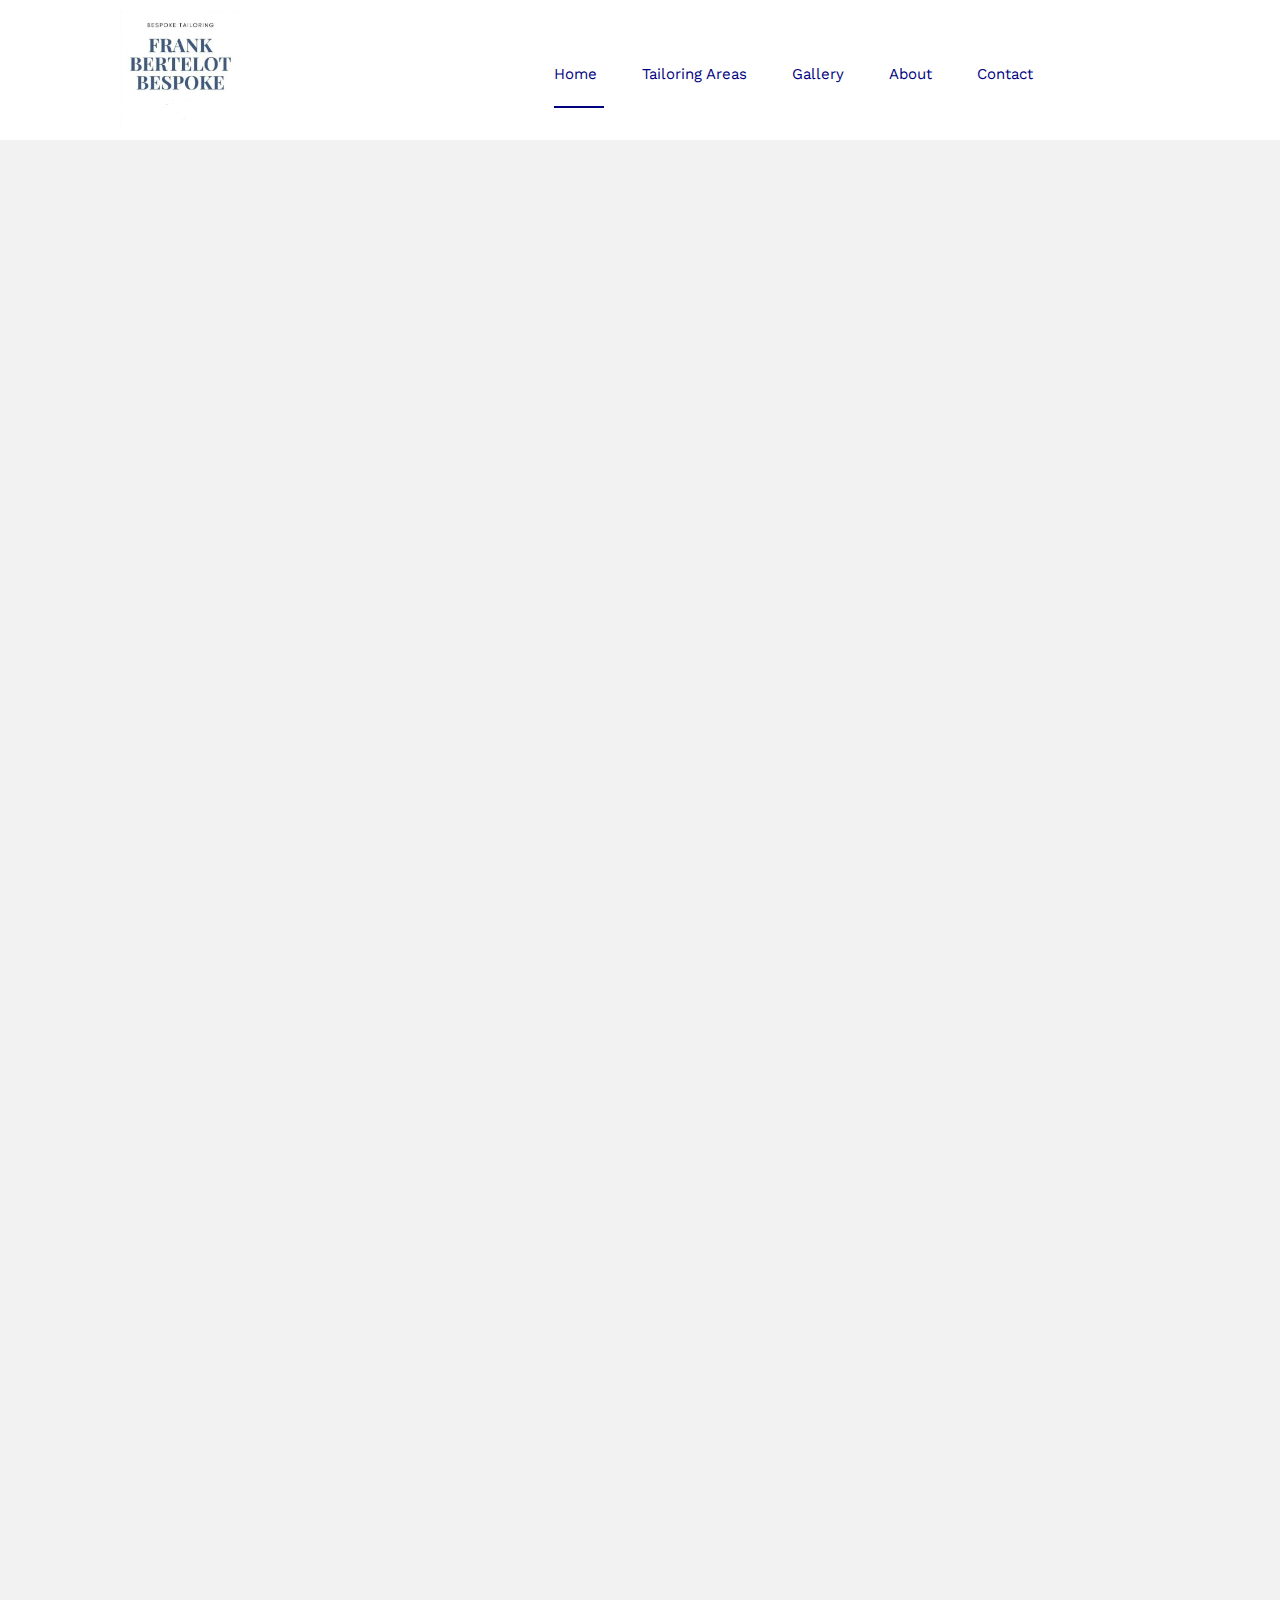
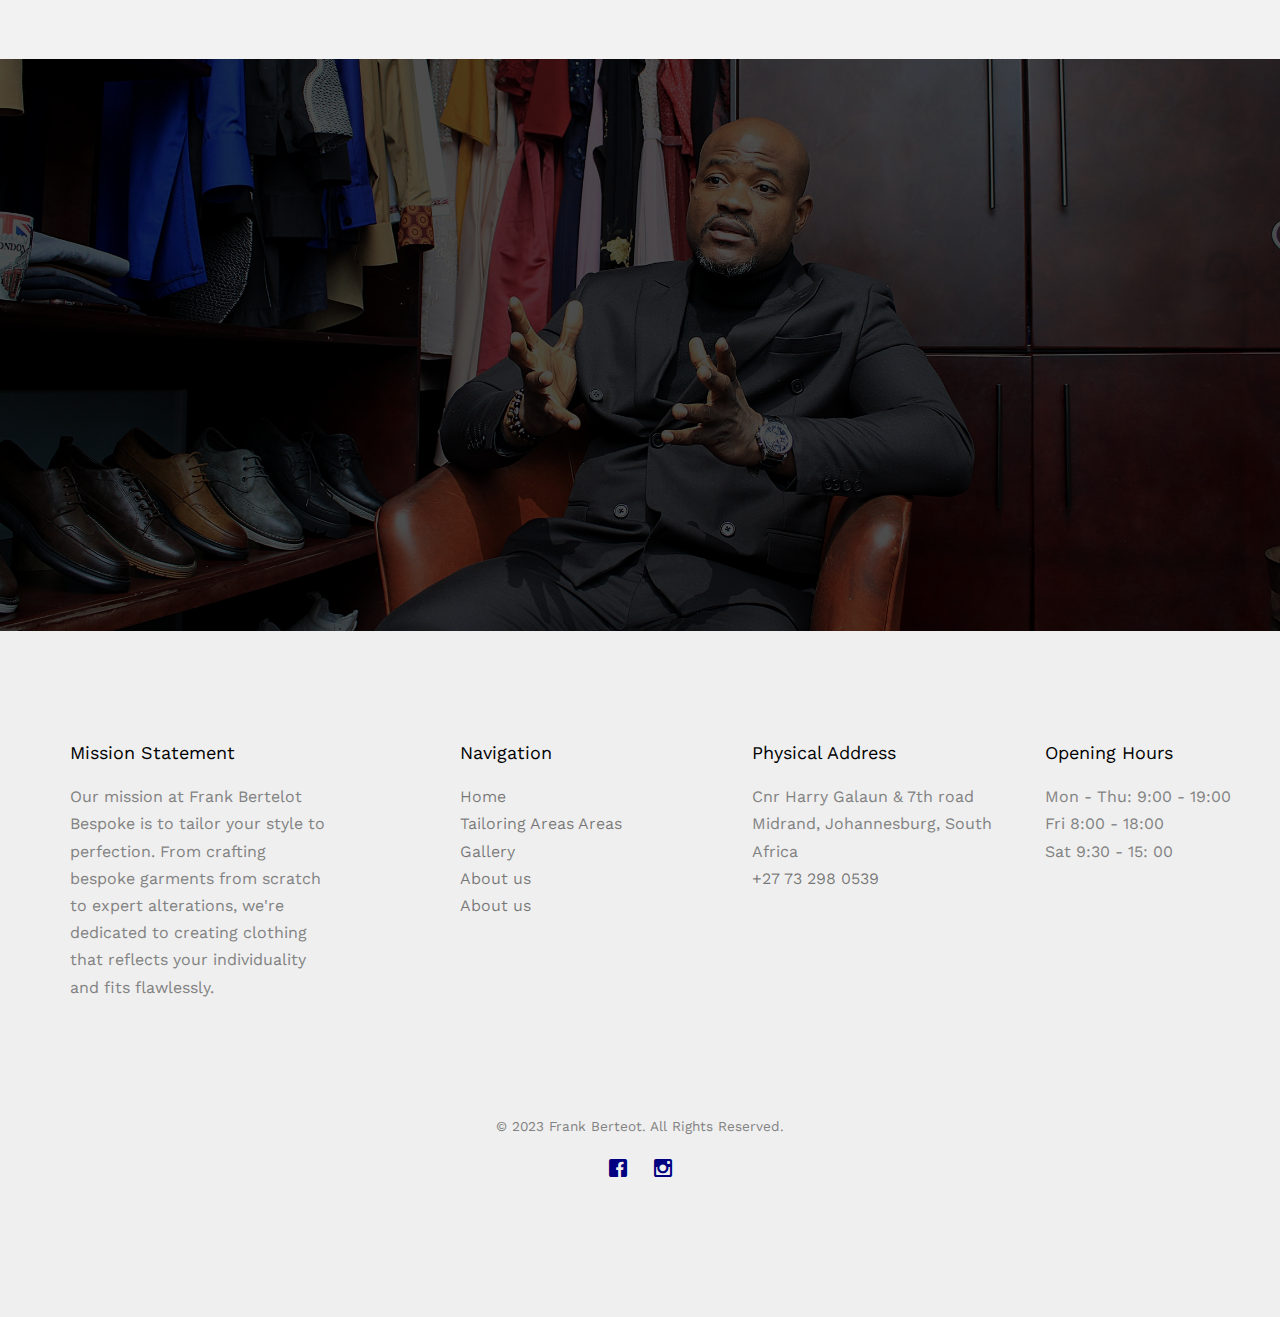
<file: gallery.html>
<!DOCTYPE HTML>
<html>
	<head>
	<meta charset="utf-8">
	<meta http-equiv="X-UA-Compatible" content="IE=edge">
	<title>Frank Bertelot Bespoke</title>
	<meta name="viewport" content="width=device-width, initial-scale=1">
	<meta name="description" content="Frank Brertelot Bespoke" />
	<meta name="keywords" content="Frank Bertelot Bespoke" />
	<meta name="author" content="Frank Bertelot Bespoke" />

	<!-- 
	//////////////////////////////////////////////////////

	FREE HTML5 TEMPLATE 
	DESIGNED & DEVELOPED by FreeHTML5.co
		
	Website: 		http://freehtml5.co/
	Email: 			info@freehtml5.co
	Twitter: 		http://twitter.com/fh5co
	Facebook: 		https://www.facebook.com/fh5co

	//////////////////////////////////////////////////////
	 -->

  	<!-- Facebook and Twitter integration -->
	<meta property="og:title" content=""/>
	<meta property="og:image" content=""/>
	<meta property="og:url" content=""/>
	<meta property="og:site_name" content=""/>
	<meta property="og:description" content=""/>
	<meta name="twitter:title" content="" />
	<meta name="twitter:image" content="" />
	<meta name="twitter:url" content="" />
	<meta name="twitter:card" content="" />

	<link href="https://fonts.googleapis.com/css?family=Work+Sans:300,400,500,700,800" rel="stylesheet">
	
	<!-- Animate.css -->
	<link rel="stylesheet" href="css/animate.css">
	<!-- Icomoon Icon Fonts-->
	<link rel="stylesheet" href="css/icomoon.css">
	<!-- Bootstrap  -->
	<link rel="stylesheet" href="css/bootstrap.css">

	<!-- Magnific Popup -->
	<link rel="stylesheet" href="css/magnific-popup.css">

	<!-- Owl Carousel  -->
	<link rel="stylesheet" href="css/owl.carousel.min.css">
	<link rel="stylesheet" href="css/owl.theme.default.min.css">
	<!-- Flexslider  -->
	<link rel="stylesheet" href="css/flexslider.css">

	<!-- Theme style  -->
	<link rel="stylesheet" href="css/style.css">

	<!-- Modernizr JS -->
	<script src="js/modernizr-2.6.2.min.js"></script>
	<!-- FOR IE9 below -->
	<!--[if lt IE 9]>
	<script src="js/respond.min.js"></script>
	<![endif]-->

	</head>
	<body>
		
	<div class="fh5co-loader"></div>
	
	<div id="page">
		<nav class="fh5co-nav" role="navigation">
			<div class="top-menu">
				<div class="container">
					<div class="row">
						<div class="col-xs-2">
							<div id="fh5co-logo" ><a href="index.html"><img src="images/frankbertelotboutiqueicon.png" alt="Logo" width="120" height="120" style="text-align: centre" ></a></div>
						</div>
						<div class="col-xs-10 text-right menu-1">
							<ul>
								<li class="active"><a href="index.html">Home</a></li>
								<li><a href="tailor.html">Tailoring Areas</a></li>
								<li class="has-dropdown">
									<a href="gallery.html">Gallery</a>
									<!-- <ul class="dropdown">
										<li><a href="#">Web Design</a></li>
										<li><a href="#">eCommerce</a></li>
										<li><a href="#">Branding</a></li>
										<li><a href="#">API</a></li>
									</ul> -->
								</li>
								<li><a href="about.html">About</a></li>
								<li><a href="contact.html">Contact</a></li>
							</ul>
						</div>
					</div>
					
				</div>
			</div>
		</nav>

	<div id="fh5co-blog" class="fh5co-bg-section">
		<div class="container">
			<div class="row animate-box">
				<div class="col-md-8 col-md-offset-2 text-center fh5co-heading">
					<h2>Recent Creations</h2>
					<p>Suits created and designed by Frank Bertelot</p>
				</div>
			</div>
			<div class="row">
				<div class="col-lg-4 col-md-4">
					<div class="fh5co-blog animate-box">
						<a href="#"><img class="img-responsive" src="images/attire1.jpg" alt=""></a>
						<!-- <div class="blog-text">
							<span class="posted_on">Nov. 15th</span>
							<span class="comment"><a href="">21<i class="icon-speech-bubble"></i></a></span>
							<h3><a href="#">Legal Consultation</a></h3>
							<p>Far far away, behind the word mountains, far from the countries Vokalia and Consonantia, there live the blind texts.</p>
							<a href="#" class="btn btn-primary">Read More</a>
						</div>  -->
					</div>
				</div>
				<div class="col-lg-4 col-md-4">
					<div class="fh5co-blog animate-box">
						<a href="#"><img class="img-responsive" src="images/attire2.jpg" alt=""></a>
					</div>
				</div>
				<div class="col-lg-4 col-md-4">
					<div class="fh5co-blog animate-box">
						<a href="#"><img class="img-responsive" src="images/attire3.jpg" alt=""></a>
					</div>
				</div>
				<div class="col-lg-4 col-md-4">
					<div class="fh5co-blog animate-box">
						<a href="#"><img class="img-responsive" src="images/attire5.jpg" alt=""></a>
					</div>
				</div>
				<div class="col-lg-4 col-md-4">
					<div class="fh5co-blog animate-box">
						<a href="#"><img class="img-responsive" src="images/attire6.jpg" alt=""></a>
					</div>
				</div>
				<div class="col-lg-4 col-md-4">
					<div class="fh5co-blog animate-box">
						<a href="#"><img class="img-responsive" src="images/attire14.jpg" alt=""></a>
					</div>
				</div>
				<div class="col-lg-4 col-md-4">
					<div class="fh5co-blog animate-box">
						<a href="#"><img class="img-responsive" src="images/attire8.jpg" alt=""></a>
					</div>
				</div>
				<div class="col-lg-4 col-md-4">
					<div class="fh5co-blog animate-box">
						<a href="#"><img class="img-responsive" src="images/attire9.jpg" alt=""></a>
					</div>
				</div>
				<div class="col-lg-4 col-md-4">
					<div class="fh5co-blog animate-box">
						<a href="#"><img class="img-responsive" src="images/attire13.jpg" alt=""></a>
					</div>
				</div>
				<div class="col-lg-4 col-md-4">
					<div class="fh5co-blog animate-box">
						<a href="#"><img class="img-responsive" src="images/attire11.jpg" alt=""></a>
					</div>
				</div>
				<div class="col-lg-4 col-md-4">
					<div class="fh5co-blog animate-box">
						<a href="#"><img class="img-responsive" src="images/attire12.jpg" alt=""></a>
					</div>
				</div>
				<div class="col-lg-4 col-md-4">
					<div class="fh5co-blog animate-box">
						<a href="#"><img class="img-responsive" src="images/attire7.jpg" alt=""></a>
					</div>
				</div>
				<div class="col-lg-4 col-md-4">
					<div class="fh5co-blog animate-box">
						<a href="#"><img class="img-responsive" src="images/attire10.jpg" alt=""></a>
					</div>
				</div>
			</div>
		</div>
	</div>


	<div id="fh5co-started" style="background-image:url(images/FrankExplaining.jpg);">
		<div class="overlay"></div>
		<div class="container">
			<div class="row animate-box">
				<div class="col-md-8 col-md-offset-2 text-center fh5co-heading">
					<h2>Make a consultation to transform your fashion concepts into reality.</h2>
					<p>In-person consultations based in Gauteng, South Africa, and online consultations are available around the world</p>
				</div>
			</div>
			<div class="row animate-box">
				<div class="col-md-8 col-md-offset-2 text-center">
					<p><a href="https://form.jotform.com/232162880258054" class="btn btn-default btn-lg">Consultation</a></p>
				</div>
			</div>
		</div>
	</div>

	<footer id="fh5co-footer" role="contentinfo">
		<div class="container">
			<div class="row row-pb-md">
				<div class="col-md-3 fh5co-widget">
					<h4>Mission Statement</h4>
					<p>Our mission at Frank Bertelot Bespoke is to tailor your style to perfection. From crafting bespoke garments from scratch to expert alterations, we're dedicated to creating clothing that reflects your individuality and fits flawlessly.</p>
				</div>
				<div class="col-md-3 col-md-push-1">
					<h4>Navigation</h4>
					<ul class="fh5co-footer-links">
						<li><a href="index.html">Home</a></li>
						<li><a href="tailor.html">Tailoring Areas Areas</a></li>
						<li><a href="gallery.html">Gallery</a></li>
						<li><a href="about.html">About us</a></li>
						<li><a href="contact.html">About us</a></li>
					</ul>
				</div>

				<div class="col-md-3 col-md-push-1">
					<h4>Physical Address</h4>
					<ul class="fh5co-footer-links">
						<li>Cnr Harry Galaun & 7th road<br> Midrand, Johannesburg, South Africa</li>
						<li><a href="tel://0732980539">+27 73 298 0539</a></li>
						<!-- <li><a href="mailto:info@yoursite.com">info@yoursite.com</a></li> -->
					</ul>
				</div>

				<div class="col-md-3 col-md-push-1">
					<h4>Opening Hours</h4>
					<ul class="fh5co-footer-links">
						<li>Mon - Thu: 9:00 - 19:00</li>
						<li>Fri 8:00 - 18:00</li>
						<li>Sat 9:30 - 15: 00</li>
					</ul>
				</div>

			</div>

			<div class="row copyright">
				<div class="col-md-12 text-center">
					<p>
						<small class="block">&copy; 2023 Frank Berteot. All Rights Reserved.</small> 
					</p>
					<p>
						<ul class="fh5co-social-icons">
							<li><a href="https://web.facebook.com/frank.bertelot"><i class="icon-facebook"></i></a></li>
							<li><a href="https://www.instagram.com/frankbertelot.tailoring/"><i class="icon-instagram"></i></a></li>
						</ul>
					</p>
				</div>
			</div>

		</div>
	</footer>
	</div>


	<div class="gototop js-top">
		<a href="#" class="js-gotop"><i class="icon-arrow-up"></i></a>
	</div>
	
	<!-- jQuery -->
	<script src="js/jquery.min.js"></script>
	<!-- jQuery Easing -->
	<script src="js/jquery.easing.1.3.js"></script>
	<!-- Bootstrap -->
	<script src="js/bootstrap.min.js"></script>
	<!-- Waypoints -->
	<script src="js/jquery.waypoints.min.js"></script>
	<!-- Stellar Parallax -->
	<script src="js/jquery.stellar.min.js"></script>
	<!-- Carousel -->
	<script src="js/owl.carousel.min.js"></script>
	<!-- Flexslider -->
	<script src="js/jquery.flexslider-min.js"></script>
	<!-- countTo -->
	<script src="js/jquery.countTo.js"></script>
	<!-- Magnific Popup -->
	<script src="js/jquery.magnific-popup.min.js"></script>
	<script src="js/magnific-popup-options.js"></script>
	<!-- Main -->
	<script src="js/main.js"></script>

	</body>
</html>
</file>
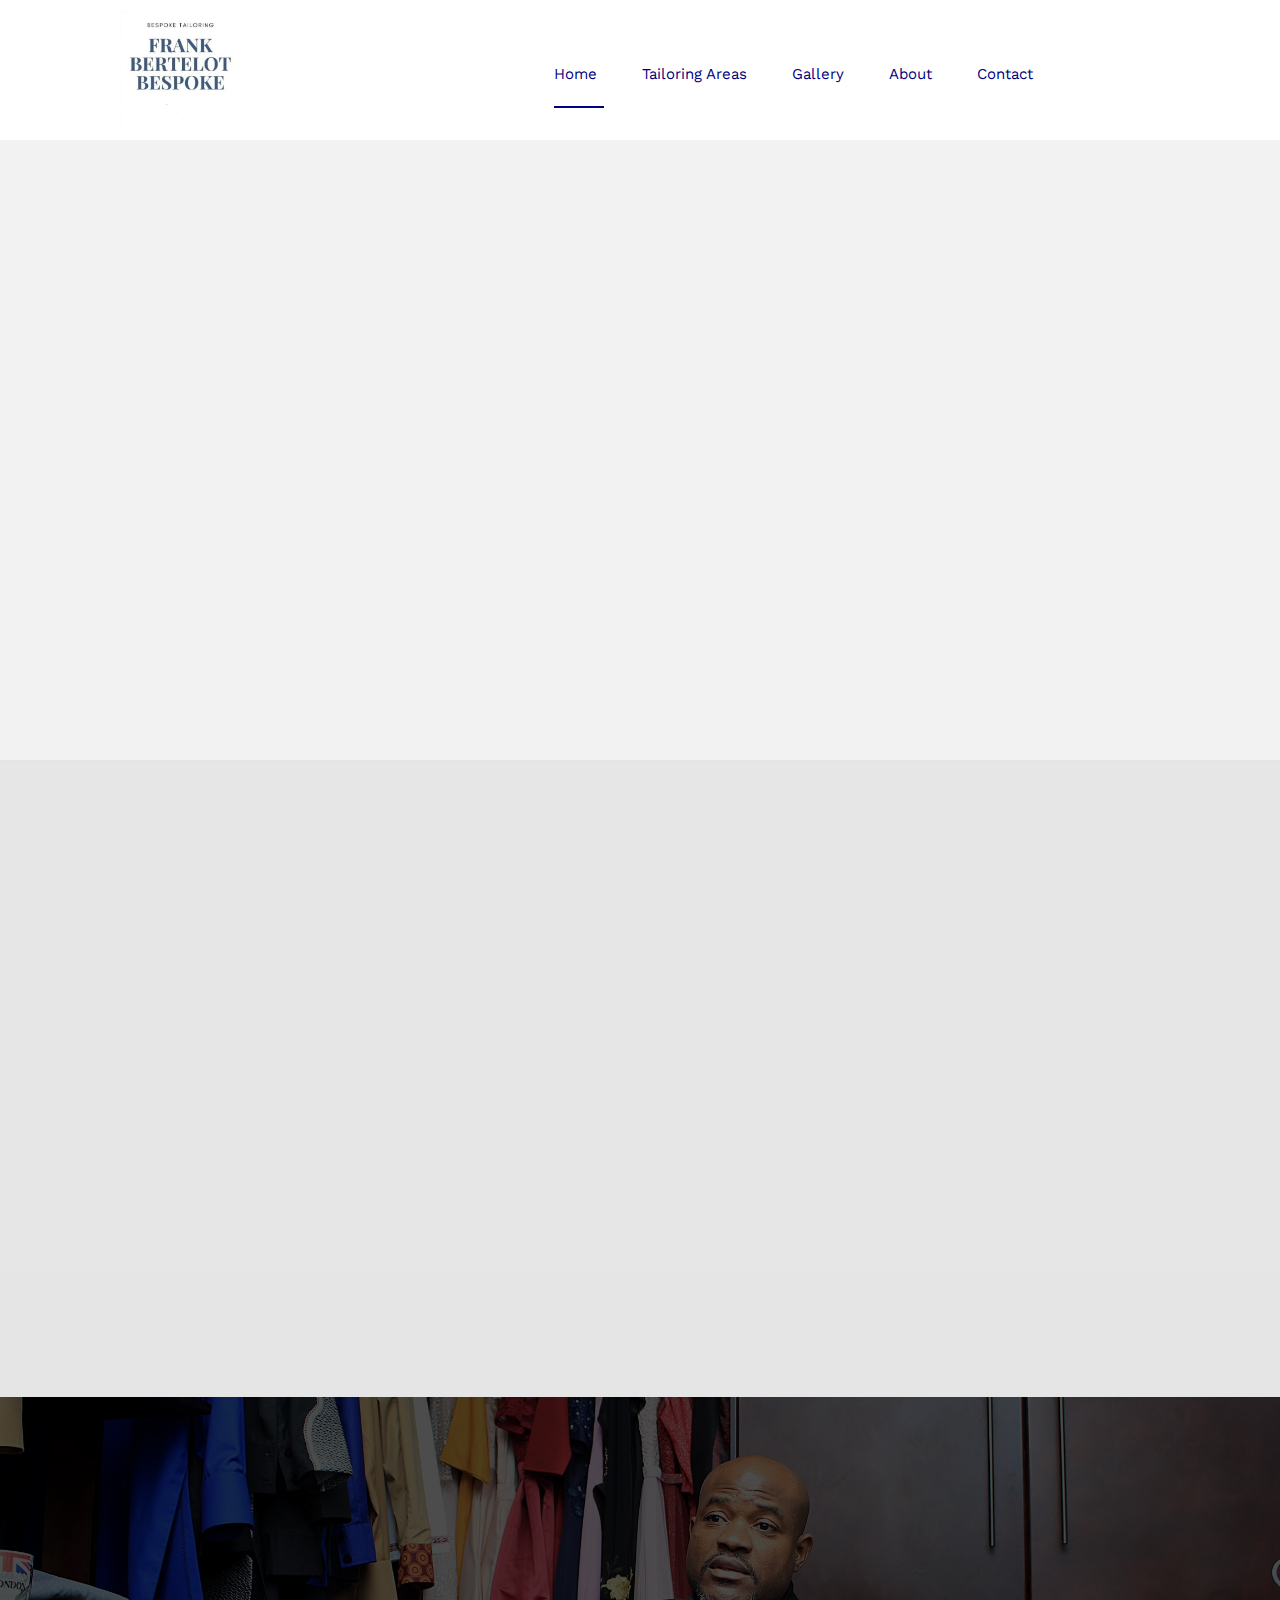
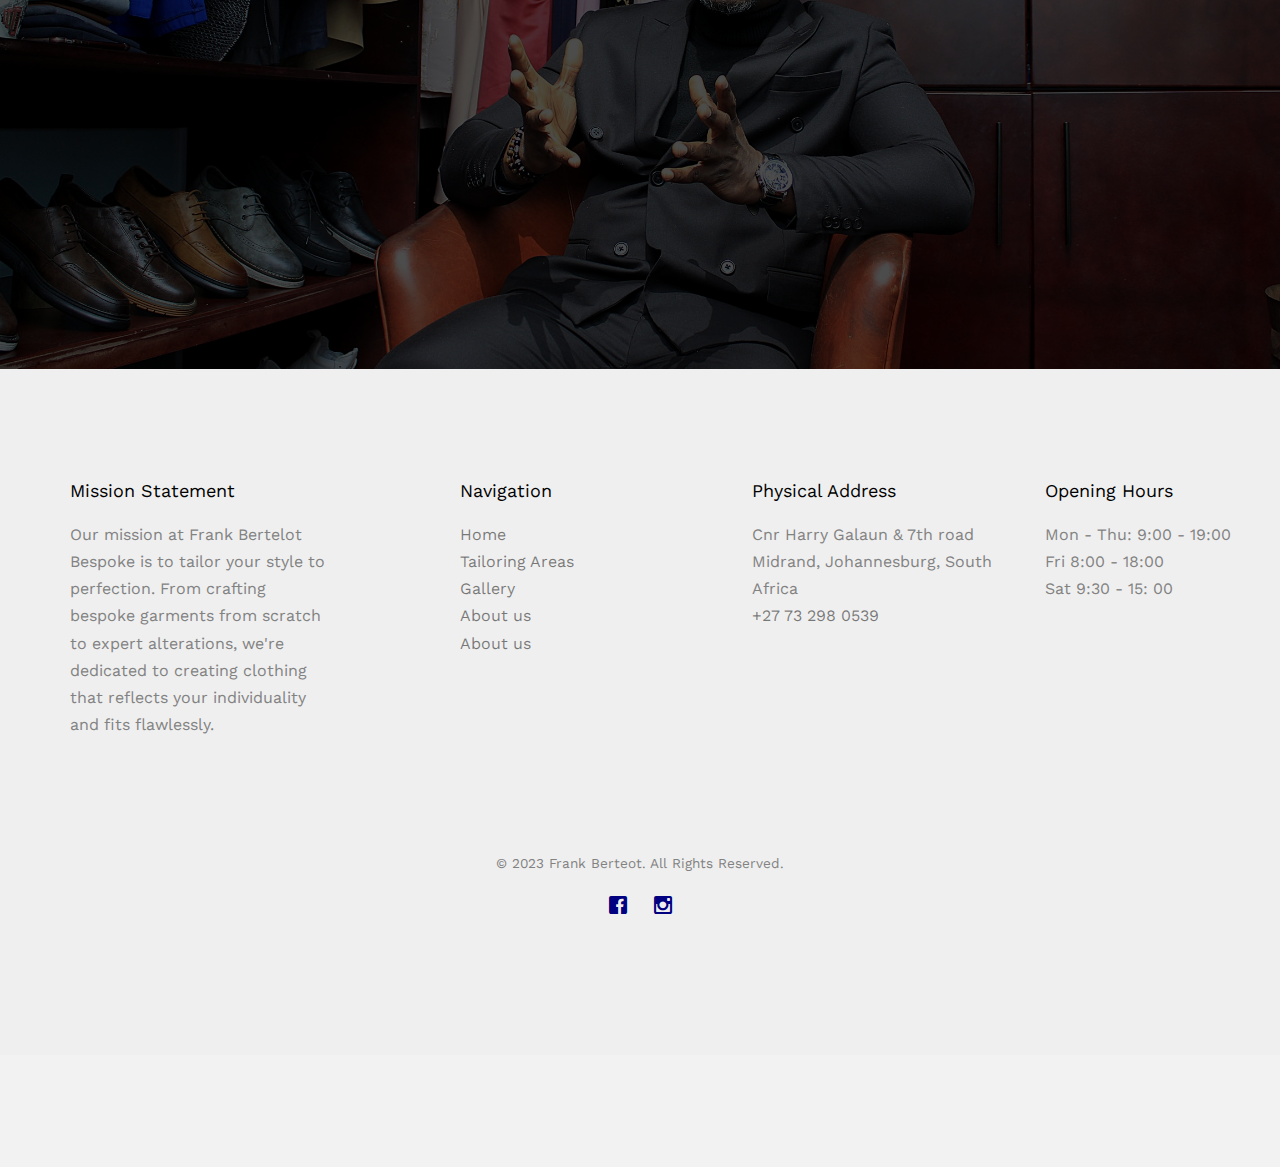
<file: tailor.html>
<!DOCTYPE HTML>
<html>
	<head>
	<meta charset="utf-8">
	<meta http-equiv="X-UA-Compatible" content="IE=edge">
	<title>Frank Bertelot Bespoke</title>
	<meta name="viewport" content="width=device-width, initial-scale=1">
	<meta name="description" content="Frank Brertelot Bespoke" />
	<meta name="keywords" content="Frank Bertelot Bespoke" />
	<meta name="author" content="Frank Bertelot Bespoke" />

	<!-- 
	//////////////////////////////////////////////////////

	FREE HTML5 TEMPLATE 
	DESIGNED & DEVELOPED by FreeHTML5.co
		
	Website: 		http://freehtml5.co/
	Email: 			info@freehtml5.co
	Twitter: 		http://twitter.com/fh5co
	Facebook: 		https://www.facebook.com/fh5co

	//////////////////////////////////////////////////////
	 -->

  	<!-- Facebook and Twitter integration -->
	<meta property="og:title" content=""/>
	<meta property="og:image" content=""/>
	<meta property="og:url" content=""/>
	<meta property="og:site_name" content=""/>
	<meta property="og:description" content=""/>
	<meta name="twitter:title" content="" />
	<meta name="twitter:image" content="" />
	<meta name="twitter:url" content="" />
	<meta name="twitter:card" content="" />

	<link href="https://fonts.googleapis.com/css?family=Work+Sans:300,400,500,700,800" rel="stylesheet">
	
	<!-- Animate.css -->
	<link rel="stylesheet" href="css/animate.css">
	<!-- Icomoon Icon Fonts-->
	<link rel="stylesheet" href="css/icomoon.css">
	<!-- Bootstrap  -->
	<link rel="stylesheet" href="css/bootstrap.css">

	<!-- Magnific Popup -->
	<link rel="stylesheet" href="css/magnific-popup.css">

	<!-- Owl Carousel  -->
	<link rel="stylesheet" href="css/owl.carousel.min.css">
	<link rel="stylesheet" href="css/owl.theme.default.min.css">
	<!-- Flexslider  -->
	<link rel="stylesheet" href="css/flexslider.css">

	<!-- Theme style  -->
	<link rel="stylesheet" href="css/style.css">

	<!-- Modernizr JS -->
	<script src="js/modernizr-2.6.2.min.js"></script>
	<!-- FOR IE9 below -->
	<!--[if lt IE 9]>
	<script src="js/respond.min.js"></script>
	<![endif]-->

	</head>
	<body>
		
	<div class="fh5co-loader"></div>
	
	<div id="page">
		<nav class="fh5co-nav" role="navigation">
			<div class="top-menu">
				<div class="container">
					<div class="row">
						<div class="col-xs-2">
							<div id="fh5co-logo" ><a href="index.html"><img src="images/frankbertelotboutiqueicon.png" alt="Logo" width="120" height="120" style="text-align: centre" ></a></div>
						</div>
						<div class="col-xs-10 text-right menu-1">
							<ul>
								<li class="active"><a href="index.html">Home</a></li>
								<li><a href="tailor.html">Tailoring Areas</a></li>
								<li class="has-dropdown">
									<a href="gallery.html">Gallery</a>
									<!-- <ul class="dropdown">
										<li><a href="#">Web Design</a></li>
										<li><a href="#">eCommerce</a></li>
										<li><a href="#">Branding</a></li>
										<li><a href="#">API</a></li>
									</ul> -->
								</li>
								<li><a href="about.html">About</a></li>
								<li><a href="contact.html">Contact</a></li>
							</ul>
						</div>
					</div>
					
				</div>
			</div>
		</nav>

	<div id="fh5co-practice" class="fh5co-bg-section">
		<div class="container">
			<div class="row animate-box">
				<div class="col-md-8 col-md-offset-2 text-center fh5co-heading">
					<h2>Our Tailoring Areas</h2>
					<p>We specialize in crafting garments, tailoring attire, and offering an exclusive collection of our original shoe and clothing designs.</p>
				</div>
			</div>
			<div class="row">
				<div class="col-md-4 text-center animate-box">
					<div class="services">
						<span class="icon">
							<i class="icon-home"></i>
						</span>
						<div class="desc">
							<h3><a href="#">Craft Garments</a></h3>
							<p>Tailoring for all occasions: custom, bridal, office, formal and traditional.</p>
						</div>
					</div>
				</div>
				<div class="col-md-4 text-center animate-box">
					<div class="services">
						<span class="icon">
							<i class="icon-eye"></i>
						</span>
						<div class="desc">
							<h3><a href="#">Tailoring Attire</a></h3>
							<p>We offer alterations, resizing, zips, hemming, accessorizing and more</p>
						</div>
					</div>
				</div>
				<div class="col-md-4 text-center animate-box">
					<div class="services">
						<span class="icon">
							<i class="icon-shopping-cart"></i>
						</span>
						<div class="desc">
							<h3><a href="#">Production</a></h3>
							<p>We represent by owning our unique formal shoes and clothing creations.</p>
						</div>
					</div>
				</div>
				<!-- <div class="col-md-4 text-center animate-box">
					<div class="services">
						<span class="icon">
							<i class="icon-umbrella"></i>
						</span>
						<div class="desc">
							<h3><a href="#">Personal Injury</a></h3>
							<p>Dignissimos asperiores vitae velit veniam totam fuga molestias accusamus alias autem provident. Odit ab aliquam dolor eius.</p>
						</div>
					</div>
				</div>
				<div class="col-md-4 text-center animate-box">
					<div class="services">
						<span class="icon">
							<i class="icon-heart"></i>
						</span>
						<div class="desc">
							<h3><a href="#">Medical Neglegence</a></h3>
							<p>Dignissimos asperiores vitae velit veniam totam fuga molestias accusamus alias autem provident. Odit ab aliquam dolor eius.</p>
						</div>
					</div>
				</div>
				<div class="col-md-4 text-center animate-box">
					<div class="services">
						<span class="icon">
							<i class="icon-help"></i>
						</span>
						<div class="desc">
							<h3><a href="#">Criminal Defense</a></h3>
							<p>Dignissimos asperiores vitae velit veniam totam fuga molestias accusamus alias autem provident. Odit ab aliquam dolor eius.</p>
						</div>
					</div>
				</div>
				<div class="col-md-12 text-center animate-box">
					<p><a class="btn btn-primary btn-lg btn-learn" href="#">View More</a></p>
				</div>
			</div> -->
		</div>
	</div>
	

	<div id="fh5co-testimonial" class="fh5co-bg-section">
		<div class="container">
			<div class="row animate-box">
				<div class="col-md-6 col-md-offset-3 text-center fh5co-heading">
					<h2>Testimonials</h2>
				</div>
			</div>
			<div class="row">
				<div class="col-md-10 col-md-offset-1">
					<div class="row animate-box">
						<div class="owl-carousel owl-carousel-fullwidth">
							<div class="item">
								<div class="testimony-slide active text-center">
									<figure>
										<img src="images/MaximePouokam.jpg" alt="user">
									</figure>
									<span>Maxime Pouokam <a href="https://web.facebook.com/frank.bertelot" class="facebook">Facebook</a></span>
									<blockquote>
										<p>&ldquo;You're the best in your area of expertise bro... Keep up the great work&rdquo;</p>
									</blockquote>
								</div>
							</div>
							<div class="item">
								<div class="testimony-slide active text-center">
									<figure>
										<img src="images/Profile.png" alt="user">
									</figure>
									<span>Shariffsbespoke, via <a href="https://www.instagram.com/p/Cvr794HM2Xc/?img_index=1" class="Instagram">Twitter</a></span>
									<blockquote>
										<p>&ldquo;Your suit is like a secret weapon, giving you an air of confidence and sophistication that is simply unmatched!.&rdquo;</p>
									</blockquote>
								</div>
							</div>
							<div class="item">
								<div class="testimony-slide active text-center">
									<figure>
										<img src="images/Profile.png" alt="user">
									</figure>
									<span>Diadelosfentse, via <a href="https://www.instagram.com/p/Cvr794HM2Xc/?img_index=1" class="Instagram">Instagram</a></span>
									<blockquote>
										<p>&ldquo;Your designs are amazing&rdquo;</p>
									</blockquote>
								</div>
							</div>
						</div>
					</div>
				</div>
			</div>
		</div>
	</div>


	<div id="fh5co-started" style="background-image:url(images/FrankExplaining.jpg);">
		<div class="overlay"></div>
		<div class="container">
			<div class="row animate-box">
				<div class="col-md-8 col-md-offset-2 text-center fh5co-heading">
					<h2>Make a consultation to transform your fashion concepts into reality.</h2>
					<p>In-person consultations based in Gauteng, South Africa, and online consultations are available around the world</p>
				</div>
			</div>
			<div class="row animate-box">
				<div class="col-md-8 col-md-offset-2 text-center">
					<p><a href="https://form.jotform.com/232162880258054" class="btn btn-default btn-lg">Consultation</a></p>
				</div>
			</div>
		</div>
	</div>

	<footer id="fh5co-footer" role="contentinfo">
		<div class="container">
			<div class="row row-pb-md">
				<div class="col-md-3 fh5co-widget">
					<h4>Mission Statement</h4>
					<p>Our mission at Frank Bertelot Bespoke is to tailor your style to perfection. From crafting bespoke garments from scratch to expert alterations, we're dedicated to creating clothing that reflects your individuality and fits flawlessly.</p>
				</div>
				<div class="col-md-3 col-md-push-1">
					<h4>Navigation</h4>
					<ul class="fh5co-footer-links">
						<li><a href="index.html">Home</a></li>
						<li><a href="tailor.html">Tailoring Areas</a></li>
						<li><a href="gallery.html">Gallery</a></li>
						<li><a href="about.html">About us</a></li>
						<li><a href="contact.html">About us</a></li>
					</ul>
				</div>

				<div class="col-md-3 col-md-push-1">
					<h4>Physical Address</h4>
					<ul class="fh5co-footer-links">
						<li>Cnr Harry Galaun & 7th road<br> Midrand, Johannesburg, South Africa</li>
						<li><a href="tel://0732980539">+27 73 298 0539</a></li>
						<!-- <li><a href="mailto:info@yoursite.com">info@yoursite.com</a></li> -->
					</ul>
				</div>

				<div class="col-md-3 col-md-push-1">
					<h4>Opening Hours</h4>
					<ul class="fh5co-footer-links">
						<li>Mon - Thu: 9:00 - 19:00</li>
						<li>Fri 8:00 - 18:00</li>
						<li>Sat 9:30 - 15: 00</li>
					</ul>
				</div>

			</div>

			<div class="row copyright">
				<div class="col-md-12 text-center">
					<p>
						<small class="block">&copy; 2023 Frank Berteot. All Rights Reserved.</small> 
					</p>
					<p>
						<ul class="fh5co-social-icons">
							<li><a href="https://web.facebook.com/frank.bertelot"><i class="icon-facebook"></i></a></li>
							<li><a href="https://www.instagram.com/frankbertelot.tailoring/"><i class="icon-instagram"></i></a></li>
						</ul>
					</p>
				</div>
			</div>

		</div>
	</footer>
	</div>


	<div class="gototop js-top">
		<a href="#" class="js-gotop"><i class="icon-arrow-up"></i></a>
	</div>
	
	<!-- jQuery -->
	<script src="js/jquery.min.js"></script>
	<!-- jQuery Easing -->
	<script src="js/jquery.easing.1.3.js"></script>
	<!-- Bootstrap -->
	<script src="js/bootstrap.min.js"></script>
	<!-- Waypoints -->
	<script src="js/jquery.waypoints.min.js"></script>
	<!-- Stellar Parallax -->
	<script src="js/jquery.stellar.min.js"></script>
	<!-- Carousel -->
	<script src="js/owl.carousel.min.js"></script>
	<!-- Flexslider -->
	<script src="js/jquery.flexslider-min.js"></script>
	<!-- countTo -->
	<script src="js/jquery.countTo.js"></script>
	<!-- Magnific Popup -->
	<script src="js/jquery.magnific-popup.min.js"></script>
	<script src="js/magnific-popup-options.js"></script>
	<!-- Main -->
	<script src="js/main.js"></script>

	</body>
</html>
</file>
<file: css/icomoon.css>
@font-face {
  font-family: 'icomoon';
  src:  url('../fonts/icomoon/icomoon.eot?6iuir');
  src:  url('../fonts/icomoon/icomoon.eot?6iuir#iefix') format('embedded-opentype'),
    url('../fonts/icomoon/icomoon.ttf?6iuir') format('truetype'),
    url('../fonts/icomoon/icomoon.woff?6iuir') format('woff'),
    url('../fonts/icomoon/icomoon.svg?6iuir#icomoon') format('svg');
  font-weight: normal;
  font-style: normal;
}

[class^="icon-"], [class*=" icon-"] {
  /* use !important to prevent issues with browser extensions that change fonts */
  font-family: 'icomoon' !important;
  speak: none;
  font-style: normal;
  font-weight: normal;
  font-variant: normal;
  text-transform: none;
  line-height: 1;

  /* Better Font Rendering =========== */
  -webkit-font-smoothing: antialiased;
  -moz-osx-font-smoothing: grayscale;
}

.icon-eye:before {
  content: "\e000";
}
.icon-paper-clip:before {
  content: "\e001";
}
.icon-mail:before {
  content: "\e002";
}
.icon-toggle:before {
  content: "\e003";
}
.icon-layout:before {
  content: "\e004";
}
.icon-link:before {
  content: "\e005";
}
.icon-bell:before {
  content: "\e006";
}
.icon-lock:before {
  content: "\e007";
}
.icon-unlock:before {
  content: "\e008";
}
.icon-ribbon:before {
  content: "\e009";
}
.icon-image:before {
  content: "\e010";
}
.icon-signal:before {
  content: "\e011";
}
.icon-target:before {
  content: "\e012";
}
.icon-clipboard:before {
  content: "\e013";
}
.icon-clock:before {
  content: "\e014";
}
.icon-watch:before {
  content: "\e015";
}
.icon-air-play:before {
  content: "\e016";
}
.icon-camera:before {
  content: "\e017";
}
.icon-video:before {
  content: "\e018";
}
.icon-disc:before {
  content: "\e019";
}
.icon-printer:before {
  content: "\e020";
}
.icon-monitor:before {
  content: "\e021";
}
.icon-server:before {
  content: "\e022";
}
.icon-cog:before {
  content: "\e023";
}
.icon-heart:before {
  content: "\e024";
}
.icon-paragraph:before {
  content: "\e025";
}
.icon-align-justify:before {
  content: "\e026";
}
.icon-align-left:before {
  content: "\e027";
}
.icon-align-center:before {
  content: "\e028";
}
.icon-align-right:before {
  content: "\e029";
}
.icon-book:before {
  content: "\e030";
}
.icon-layers:before {
  content: "\e031";
}
.icon-stack:before {
  content: "\e032";
}
.icon-stack-2:before {
  content: "\e033";
}
.icon-paper:before {
  content: "\e034";
}
.icon-paper-stack:before {
  content: "\e035";
}
.icon-search:before {
  content: "\e036";
}
.icon-zoom-in:before {
  content: "\e037";
}
.icon-zoom-out:before {
  content: "\e038";
}
.icon-reply:before {
  content: "\e039";
}
.icon-circle-plus:before {
  content: "\e040";
}
.icon-circle-minus:before {
  content: "\e041";
}
.icon-circle-check:before {
  content: "\e042";
}
.icon-circle-cross:before {
  content: "\e043";
}
.icon-square-plus:before {
  content: "\e044";
}
.icon-square-minus:before {
  content: "\e045";
}
.icon-square-check:before {
  content: "\e046";
}
.icon-square-cross:before {
  content: "\e047";
}
.icon-microphone:before {
  content: "\e048";
}
.icon-record:before {
  content: "\e049";
}
.icon-skip-back:before {
  content: "\e050";
}
.icon-rewind:before {
  content: "\e051";
}
.icon-play:before {
  content: "\e052";
}
.icon-pause:before {
  content: "\e053";
}
.icon-stop:before {
  content: "\e054";
}
.icon-fast-forward:before {
  content: "\e055";
}
.icon-skip-forward:before {
  content: "\e056";
}
.icon-shuffle:before {
  content: "\e057";
}
.icon-repeat:before {
  content: "\e058";
}
.icon-folder:before {
  content: "\e059";
}
.icon-umbrella:before {
  content: "\e060";
}
.icon-moon:before {
  content: "\e061";
}
.icon-thermometer:before {
  content: "\e062";
}
.icon-drop:before {
  content: "\e063";
}
.icon-sun:before {
  content: "\e064";
}
.icon-cloud:before {
  content: "\e065";
}
.icon-cloud-upload:before {
  content: "\e066";
}
.icon-cloud-download:before {
  content: "\e067";
}
.icon-upload:before {
  content: "\e068";
}
.icon-download:before {
  content: "\e069";
}
.icon-location:before {
  content: "\e070";
}
.icon-location-2:before {
  content: "\e071";
}
.icon-map:before {
  content: "\e072";
}
.icon-battery:before {
  content: "\e073";
}
.icon-head:before {
  content: "\e074";
}
.icon-briefcase:before {
  content: "\e075";
}
.icon-speech-bubble:before {
  content: "\e076";
}
.icon-anchor:before {
  content: "\e077";
}
.icon-globe:before {
  content: "\e078";
}
.icon-box:before {
  content: "\e079";
}
.icon-reload:before {
  content: "\e080";
}
.icon-share:before {
  content: "\e081";
}
.icon-marquee:before {
  content: "\e082";
}
.icon-marquee-plus:before {
  content: "\e083";
}
.icon-marquee-minus:before {
  content: "\e084";
}
.icon-tag:before {
  content: "\e085";
}
.icon-power:before {
  content: "\e086";
}
.icon-command:before {
  content: "\e087";
}
.icon-alt:before {
  content: "\e088";
}
.icon-esc:before {
  content: "\e089";
}
.icon-bar-graph:before {
  content: "\e090";
}
.icon-bar-graph-2:before {
  content: "\e091";
}
.icon-pie-graph:before {
  content: "\e092";
}
.icon-star:before {
  content: "\e093";
}
.icon-arrow-left:before {
  content: "\e094";
}
.icon-arrow-right:before {
  content: "\e095";
}
.icon-arrow-up:before {
  content: "\e096";
}
.icon-arrow-down:before {
  content: "\e097";
}
.icon-volume:before {
  content: "\e098";
}
.icon-mute:before {
  content: "\e099";
}
.icon-content-right:before {
  content: "\e100";
}
.icon-content-left:before {
  content: "\e101";
}
.icon-grid:before {
  content: "\e102";
}
.icon-grid-2:before {
  content: "\e103";
}
.icon-columns:before {
  content: "\e104";
}
.icon-loader:before {
  content: "\e105";
}
.icon-bag:before {
  content: "\e106";
}
.icon-ban:before {
  content: "\e107";
}
.icon-flag:before {
  content: "\e108";
}
.icon-trash:before {
  content: "\e109";
}
.icon-expand:before {
  content: "\e110";
}
.icon-contract:before {
  content: "\e111";
}
.icon-maximize:before {
  content: "\e112";
}
.icon-minimize:before {
  content: "\e113";
}
.icon-plus:before {
  content: "\e114";
}
.icon-minus:before {
  content: "\e115";
}
.icon-check:before {
  content: "\e116";
}
.icon-cross:before {
  content: "\e117";
}
.icon-move:before {
  content: "\e118";
}
.icon-delete:before {
  content: "\e119";
}
.icon-menu:before {
  content: "\e120";
}
.icon-archive:before {
  content: "\e121";
}
.icon-inbox:before {
  content: "\e122";
}
.icon-outbox:before {
  content: "\e123";
}
.icon-file:before {
  content: "\e124";
}
.icon-file-add:before {
  content: "\e125";
}
.icon-file-subtract:before {
  content: "\e126";
}
.icon-help:before {
  content: "\e127";
}
.icon-open:before {
  content: "\e128";
}
.icon-ellipsis:before {
  content: "\e129";
}
.icon-add-to-list:before {
  content: "\e900";
}
.icon-classic-computer:before {
  content: "\e901";
}
.icon-controller-fast-backward:before {
  content: "\e902";
}
.icon-creative-commons-attribution:before {
  content: "\e903";
}
.icon-creative-commons-noderivs:before {
  content: "\e904";
}
.icon-creative-commons-noncommercial-eu:before {
  content: "\e905";
}
.icon-creative-commons-noncommercial-us:before {
  content: "\e906";
}
.icon-creative-commons-public-domain:before {
  content: "\e907";
}
.icon-creative-commons-remix:before {
  content: "\e908";
}
.icon-creative-commons-share:before {
  content: "\e909";
}
.icon-creative-commons-sharealike:before {
  content: "\e90a";
}
.icon-creative-commons:before {
  content: "\e90b";
}
.icon-document-landscape:before {
  content: "\e90c";
}
.icon-remove-user:before {
  content: "\e90d";
}
.icon-warning:before {
  content: "\e90e";
}
.icon-arrow-bold-down:before {
  content: "\e90f";
}
.icon-arrow-bold-left:before {
  content: "\e910";
}
.icon-arrow-bold-right:before {
  content: "\e911";
}
.icon-arrow-bold-up:before {
  content: "\e912";
}
.icon-arrow-down2:before {
  content: "\e913";
}
.icon-arrow-left2:before {
  content: "\e914";
}
.icon-arrow-long-down:before {
  content: "\e915";
}
.icon-arrow-long-left:before {
  content: "\e916";
}
.icon-arrow-long-right:before {
  content: "\e917";
}
.icon-arrow-long-up:before {
  content: "\e918";
}
.icon-arrow-right2:before {
  content: "\e919";
}
.icon-arrow-up2:before {
  content: "\e91a";
}
.icon-arrow-with-circle-down:before {
  content: "\e91b";
}
.icon-arrow-with-circle-left:before {
  content: "\e91c";
}
.icon-arrow-with-circle-right:before {
  content: "\e91d";
}
.icon-arrow-with-circle-up:before {
  content: "\e91e";
}
.icon-bookmark:before {
  content: "\e91f";
}
.icon-bookmarks:before {
  content: "\e920";
}
.icon-chevron-down:before {
  content: "\e921";
}
.icon-chevron-left:before {
  content: "\e922";
}
.icon-chevron-right:before {
  content: "\e923";
}
.icon-chevron-small-down:before {
  content: "\e924";
}
.icon-chevron-small-left:before {
  content: "\e925";
}
.icon-chevron-small-right:before {
  content: "\e926";
}
.icon-chevron-small-up:before {
  content: "\e927";
}
.icon-chevron-thin-down:before {
  content: "\e928";
}
.icon-chevron-thin-left:before {
  content: "\e929";
}
.icon-chevron-thin-right:before {
  content: "\e92a";
}
.icon-chevron-thin-up:before {
  content: "\e92b";
}
.icon-chevron-up:before {
  content: "\e92c";
}
.icon-chevron-with-circle-down:before {
  content: "\e92d";
}
.icon-chevron-with-circle-left:before {
  content: "\e92e";
}
.icon-chevron-with-circle-right:before {
  content: "\e92f";
}
.icon-chevron-with-circle-up:before {
  content: "\e930";
}
.icon-cloud2:before {
  content: "\e931";
}
.icon-controller-fast-forward:before {
  content: "\e932";
}
.icon-controller-jump-to-start:before {
  content: "\e933";
}
.icon-controller-next:before {
  content: "\e934";
}
.icon-controller-paus:before {
  content: "\e935";
}
.icon-controller-play:before {
  content: "\e936";
}
.icon-controller-record:before {
  content: "\e937";
}
.icon-controller-stop:before {
  content: "\e938";
}
.icon-controller-volume:before {
  content: "\e939";
}
.icon-dot-single:before {
  content: "\e93a";
}
.icon-dots-three-horizontal:before {
  content: "\e93b";
}
.icon-dots-three-vertical:before {
  content: "\e93c";
}
.icon-dots-two-horizontal:before {
  content: "\e93d";
}
.icon-dots-two-vertical:before {
  content: "\e93e";
}
.icon-download2:before {
  content: "\e93f";
}
.icon-emoji-flirt:before {
  content: "\e940";
}
.icon-flow-branch:before {
  content: "\e941";
}
.icon-flow-cascade:before {
  content: "\e942";
}
.icon-flow-line:before {
  content: "\e943";
}
.icon-flow-parallel:before {
  content: "\e944";
}
.icon-flow-tree:before {
  content: "\e945";
}
.icon-install:before {
  content: "\e946";
}
.icon-layers2:before {
  content: "\e947";
}
.icon-open-book:before {
  content: "\e948";
}
.icon-resize-100:before {
  content: "\e949";
}
.icon-resize-full-screen:before {
  content: "\e94a";
}
.icon-save:before {
  content: "\e94b";
}
.icon-select-arrows:before {
  content: "\e94c";
}
.icon-sound-mute:before {
  content: "\e94d";
}
.icon-sound:before {
  content: "\e94e";
}
.icon-trash2:before {
  content: "\e94f";
}
.icon-triangle-down:before {
  content: "\e950";
}
.icon-triangle-left:before {
  content: "\e951";
}
.icon-triangle-right:before {
  content: "\e952";
}
.icon-triangle-up:before {
  content: "\e953";
}
.icon-uninstall:before {
  content: "\e954";
}
.icon-upload-to-cloud:before {
  content: "\e955";
}
.icon-upload2:before {
  content: "\e956";
}
.icon-add-user:before {
  content: "\e957";
}
.icon-address:before {
  content: "\e958";
}
.icon-adjust:before {
  content: "\e959";
}
.icon-air:before {
  content: "\e95a";
}
.icon-aircraft-landing:before {
  content: "\e95b";
}
.icon-aircraft-take-off:before {
  content: "\e95c";
}
.icon-aircraft:before {
  content: "\e95d";
}
.icon-align-bottom:before {
  content: "\e95e";
}
.icon-align-horizontal-middle:before {
  content: "\e95f";
}
.icon-align-left2:before {
  content: "\e960";
}
.icon-align-right2:before {
  content: "\e961";
}
.icon-align-top:before {
  content: "\e962";
}
.icon-align-vertical-middle:before {
  content: "\e963";
}
.icon-archive2:before {
  content: "\e964";
}
.icon-area-graph:before {
  content: "\e965";
}
.icon-attachment:before {
  content: "\e966";
}
.icon-awareness-ribbon:before {
  content: "\e967";
}
.icon-back-in-time:before {
  content: "\e968";
}
.icon-back:before {
  content: "\e969";
}
.icon-bar-graph2:before {
  content: "\e96a";
}
.icon-battery2:before {
  content: "\e96b";
}
.icon-beamed-note:before {
  content: "\e96c";
}
.icon-bell2:before {
  content: "\e96d";
}
.icon-blackboard:before {
  content: "\e96e";
}
.icon-block:before {
  content: "\e96f";
}
.icon-book2:before {
  content: "\e970";
}
.icon-bowl:before {
  content: "\e971";
}
.icon-box2:before {
  content: "\e972";
}
.icon-briefcase2:before {
  content: "\e973";
}
.icon-browser:before {
  content: "\e974";
}
.icon-brush:before {
  content: "\e975";
}
.icon-bucket:before {
  content: "\e976";
}
.icon-cake:before {
  content: "\e977";
}
.icon-calculator:before {
  content: "\e978";
}
.icon-calendar:before {
  content: "\e979";
}
.icon-camera2:before {
  content: "\e97a";
}
.icon-ccw:before {
  content: "\e97b";
}
.icon-chat:before {
  content: "\e97c";
}
.icon-check2:before {
  content: "\e97d";
}
.icon-circle-with-cross:before {
  content: "\e97e";
}
.icon-circle-with-minus:before {
  content: "\e97f";
}
.icon-circle-with-plus:before {
  content: "\e980";
}
.icon-circle:before {
  content: "\e981";
}
.icon-circular-graph:before {
  content: "\e982";
}
.icon-clapperboard:before {
  content: "\e983";
}
.icon-clipboard2:before {
  content: "\e984";
}
.icon-clock2:before {
  content: "\e985";
}
.icon-code:before {
  content: "\e986";
}
.icon-cog2:before {
  content: "\e987";
}
.icon-colours:before {
  content: "\e988";
}
.icon-compass:before {
  content: "\e989";
}
.icon-copy:before {
  content: "\e98a";
}
.icon-credit-card:before {
  content: "\e98b";
}
.icon-credit:before {
  content: "\e98c";
}
.icon-cross2:before {
  content: "\e98d";
}
.icon-cup:before {
  content: "\e98e";
}
.icon-cw:before {
  content: "\e98f";
}
.icon-cycle:before {
  content: "\e990";
}
.icon-database:before {
  content: "\e991";
}
.icon-dial-pad:before {
  content: "\e992";
}
.icon-direction:before {
  content: "\e993";
}
.icon-document:before {
  content: "\e994";
}
.icon-documents:before {
  content: "\e995";
}
.icon-drink:before {
  content: "\e996";
}
.icon-drive:before {
  content: "\e997";
}
.icon-drop2:before {
  content: "\e998";
}
.icon-edit:before {
  content: "\e999";
}
.icon-email:before {
  content: "\e99a";
}
.icon-emoji-happy:before {
  content: "\e99b";
}
.icon-emoji-neutral:before {
  content: "\e99c";
}
.icon-emoji-sad:before {
  content: "\e99d";
}
.icon-erase:before {
  content: "\e99e";
}
.icon-eraser:before {
  content: "\e99f";
}
.icon-export:before {
  content: "\e9a0";
}
.icon-eye2:before {
  content: "\e9a1";
}
.icon-feather:before {
  content: "\e9a2";
}
.icon-flag2:before {
  content: "\e9a3";
}
.icon-flash:before {
  content: "\e9a4";
}
.icon-flashlight:before {
  content: "\e9a5";
}
.icon-flat-brush:before {
  content: "\e9a6";
}
.icon-folder-images:before {
  content: "\e9a7";
}
.icon-folder-music:before {
  content: "\e9a8";
}
.icon-folder-video:before {
  content: "\e9a9";
}
.icon-folder2:before {
  content: "\e9aa";
}
.icon-forward:before {
  content: "\e9ab";
}
.icon-funnel:before {
  content: "\e9ac";
}
.icon-game-controller:before {
  content: "\e9ad";
}
.icon-gauge:before {
  content: "\e9ae";
}
.icon-globe2:before {
  content: "\e9af";
}
.icon-graduation-cap:before {
  content: "\e9b0";
}
.icon-grid2:before {
  content: "\e9b1";
}
.icon-hair-cross:before {
  content: "\e9b2";
}
.icon-hand:before {
  content: "\e9b3";
}
.icon-heart-outlined:before {
  content: "\e9b4";
}
.icon-heart2:before {
  content: "\e9b5";
}
.icon-help-with-circle:before {
  content: "\e9b6";
}
.icon-help2:before {
  content: "\e9b7";
}
.icon-home:before {
  content: "\e9b8";
}
.icon-hour-glass:before {
  content: "\e9b9";
}
.icon-image-inverted:before {
  content: "\e9ba";
}
.icon-image2:before {
  content: "\e9bb";
}
.icon-images:before {
  content: "\e9bc";
}
.icon-inbox2:before {
  content: "\e9bd";
}
.icon-infinity:before {
  content: "\e9be";
}
.icon-info-with-circle:before {
  content: "\e9bf";
}
.icon-info:before {
  content: "\e9c0";
}
.icon-key:before {
  content: "\e9c1";
}
.icon-keyboard:before {
  content: "\e9c2";
}
.icon-lab-flask:before {
  content: "\e9c3";
}
.icon-landline:before {
  content: "\e9c4";
}
.icon-language:before {
  content: "\e9c5";
}
.icon-laptop:before {
  content: "\e9c6";
}
.icon-leaf:before {
  content: "\e9c7";
}
.icon-level-down:before {
  content: "\e9c8";
}
.icon-level-up:before {
  content: "\e9c9";
}
.icon-lifebuoy:before {
  content: "\e9ca";
}
.icon-light-bulb:before {
  content: "\e9cb";
}
.icon-light-down:before {
  content: "\e9cc";
}
.icon-light-up:before {
  content: "\e9cd";
}
.icon-line-graph:before {
  content: "\e9ce";
}
.icon-link2:before {
  content: "\e9cf";
}
.icon-list:before {
  content: "\e9d0";
}
.icon-location-pin:before {
  content: "\e9d1";
}
.icon-location2:before {
  content: "\e9d2";
}
.icon-lock-open:before {
  content: "\e9d3";
}
.icon-lock2:before {
  content: "\e9d4";
}
.icon-log-out:before {
  content: "\e9d5";
}
.icon-login:before {
  content: "\e9d6";
}
.icon-loop:before {
  content: "\e9d7";
}
.icon-magnet:before {
  content: "\e9d8";
}
.icon-magnifying-glass:before {
  content: "\e9d9";
}
.icon-mail2:before {
  content: "\e9da";
}
.icon-man:before {
  content: "\e9db";
}
.icon-map2:before {
  content: "\e9dc";
}
.icon-mask:before {
  content: "\e9dd";
}
.icon-medal:before {
  content: "\e9de";
}
.icon-megaphone:before {
  content: "\e9df";
}
.icon-menu2:before {
  content: "\e9e0";
}
.icon-message:before {
  content: "\e9e1";
}
.icon-mic:before {
  content: "\e9e2";
}
.icon-minus2:before {
  content: "\e9e3";
}
.icon-mobile:before {
  content: "\e9e4";
}
.icon-modern-mic:before {
  content: "\e9e5";
}
.icon-moon2:before {
  content: "\e9e6";
}
.icon-mouse:before {
  content: "\e9e7";
}
.icon-music:before {
  content: "\e9e8";
}
.icon-network:before {
  content: "\e9e9";
}
.icon-new-message:before {
  content: "\e9ea";
}
.icon-new:before {
  content: "\e9eb";
}
.icon-news:before {
  content: "\e9ec";
}
.icon-note:before {
  content: "\e9ed";
}
.icon-notification:before {
  content: "\e9ee";
}
.icon-old-mobile:before {
  content: "\e9ef";
}
.icon-old-phone:before {
  content: "\e9f0";
}
.icon-palette:before {
  content: "\e9f1";
}
.icon-paper-plane:before {
  content: "\e9f2";
}
.icon-pencil:before {
  content: "\e9f3";
}
.icon-phone:before {
  content: "\e9f4";
}
.icon-pie-chart:before {
  content: "\e9f5";
}
.icon-pin:before {
  content: "\e9f6";
}
.icon-plus2:before {
  content: "\e9f7";
}
.icon-popup:before {
  content: "\e9f8";
}
.icon-power-plug:before {
  content: "\e9f9";
}
.icon-price-ribbon:before {
  content: "\e9fa";
}
.icon-price-tag:before {
  content: "\e9fb";
}
.icon-print:before {
  content: "\e9fc";
}
.icon-progress-empty:before {
  content: "\e9fd";
}
.icon-progress-full:before {
  content: "\e9fe";
}
.icon-progress-one:before {
  content: "\e9ff";
}
.icon-progress-two:before {
  content: "\ea00";
}
.icon-publish:before {
  content: "\ea01";
}
.icon-quote:before {
  content: "\ea02";
}
.icon-radio:before {
  content: "\ea03";
}
.icon-reply-all:before {
  content: "\ea04";
}
.icon-reply2:before {
  content: "\ea05";
}
.icon-retweet:before {
  content: "\ea06";
}
.icon-rocket:before {
  content: "\ea07";
}
.icon-round-brush:before {
  content: "\ea08";
}
.icon-rss:before {
  content: "\ea09";
}
.icon-ruler:before {
  content: "\ea0a";
}
.icon-scissors:before {
  content: "\ea0b";
}
.icon-share-alternitive:before {
  content: "\ea0c";
}
.icon-share2:before {
  content: "\ea0d";
}
.icon-shareable:before {
  content: "\ea0e";
}
.icon-shield:before {
  content: "\ea0f";
}
.icon-shop:before {
  content: "\ea10";
}
.icon-shopping-bag:before {
  content: "\ea11";
}
.icon-shopping-basket:before {
  content: "\ea12";
}
.icon-shopping-cart:before {
  content: "\ea13";
}
.icon-shuffle2:before {
  content: "\ea14";
}
.icon-signal2:before {
  content: "\ea15";
}
.icon-sound-mix:before {
  content: "\ea16";
}
.icon-sports-club:before {
  content: "\ea17";
}
.icon-spreadsheet:before {
  content: "\ea18";
}
.icon-squared-cross:before {
  content: "\ea19";
}
.icon-squared-minus:before {
  content: "\ea1a";
}
.icon-squared-plus:before {
  content: "\ea1b";
}
.icon-star-outlined:before {
  content: "\ea1c";
}
.icon-star2:before {
  content: "\ea1d";
}
.icon-stopwatch:before {
  content: "\ea1e";
}
.icon-suitcase:before {
  content: "\ea1f";
}
.icon-swap:before {
  content: "\ea20";
}
.icon-sweden:before {
  content: "\ea21";
}
.icon-switch:before {
  content: "\ea22";
}
.icon-tablet:before {
  content: "\ea23";
}
.icon-tag2:before {
  content: "\ea24";
}
.icon-text-document-inverted:before {
  content: "\ea25";
}
.icon-text-document:before {
  content: "\ea26";
}
.icon-text:before {
  content: "\ea27";
}
.icon-thermometer2:before {
  content: "\ea28";
}
.icon-thumbs-down:before {
  content: "\ea29";
}
.icon-thumbs-up:before {
  content: "\ea2a";
}
.icon-thunder-cloud:before {
  content: "\ea2b";
}
.icon-ticket:before {
  content: "\ea2c";
}
.icon-time-slot:before {
  content: "\ea2d";
}
.icon-tools:before {
  content: "\ea2e";
}
.icon-traffic-cone:before {
  content: "\ea2f";
}
.icon-tree:before {
  content: "\ea30";
}
.icon-trophy:before {
  content: "\ea31";
}
.icon-tv:before {
  content: "\ea32";
}
.icon-typing:before {
  content: "\ea33";
}
.icon-unread:before {
  content: "\ea34";
}
.icon-untag:before {
  content: "\ea35";
}
.icon-user:before {
  content: "\ea36";
}
.icon-users:before {
  content: "\ea37";
}
.icon-v-card:before {
  content: "\ea38";
}
.icon-video2:before {
  content: "\ea39";
}
.icon-vinyl:before {
  content: "\ea3a";
}
.icon-voicemail:before {
  content: "\ea3b";
}
.icon-wallet:before {
  content: "\ea3c";
}
.icon-water:before {
  content: "\ea3d";
}
.icon-px-with-circle:before {
  content: "\ea3e";
}
.icon-px:before {
  content: "\ea3f";
}
.icon-basecamp:before {
  content: "\ea40";
}
.icon-behance:before {
  content: "\ea41";
}
.icon-creative-cloud:before {
  content: "\ea42";
}
.icon-dropbox:before {
  content: "\ea43";
}
.icon-evernote:before {
  content: "\ea44";
}
.icon-flattr:before {
  content: "\ea45";
}
.icon-foursquare:before {
  content: "\ea46";
}
.icon-google-drive:before {
  content: "\ea47";
}
.icon-google-hangouts:before {
  content: "\ea48";
}
.icon-grooveshark:before {
  content: "\ea49";
}
.icon-icloud:before {
  content: "\ea4a";
}
.icon-mixi:before {
  content: "\ea4b";
}
.icon-onedrive:before {
  content: "\ea4c";
}
.icon-paypal:before {
  content: "\ea4d";
}
.icon-picasa:before {
  content: "\ea4e";
}
.icon-qq:before {
  content: "\ea4f";
}
.icon-rdio-with-circle:before {
  content: "\ea50";
}
.icon-renren:before {
  content: "\ea51";
}
.icon-scribd:before {
  content: "\ea52";
}
.icon-sina-weibo:before {
  content: "\ea53";
}
.icon-skype-with-circle:before {
  content: "\ea54";
}
.icon-skype:before {
  content: "\ea55";
}
.icon-slideshare:before {
  content: "\ea56";
}
.icon-smashing:before {
  content: "\ea57";
}
.icon-soundcloud:before {
  content: "\ea58";
}
.icon-spotify-with-circle:before {
  content: "\ea59";
}
.icon-spotify:before {
  content: "\ea5a";
}
.icon-swarm:before {
  content: "\ea5b";
}
.icon-vine-with-circle:before {
  content: "\ea5c";
}
.icon-vine:before {
  content: "\ea5d";
}
.icon-vk-alternitive:before {
  content: "\ea5e";
}
.icon-vk-with-circle:before {
  content: "\ea5f";
}
.icon-vk:before {
  content: "\ea60";
}
.icon-xing-with-circle:before {
  content: "\ea61";
}
.icon-xing:before {
  content: "\ea62";
}
.icon-yelp:before {
  content: "\ea63";
}
.icon-dribbble-with-circle:before {
  content: "\ea64";
}
.icon-dribbble:before {
  content: "\ea65";
}
.icon-facebook-with-circle:before {
  content: "\ea66";
}
.icon-facebook:before {
  content: "\ea67";
}
.icon-flickr-with-circle:before {
  content: "\ea68";
}
.icon-flickr:before {
  content: "\ea69";
}
.icon-github-with-circle:before {
  content: "\ea6a";
}
.icon-github:before {
  content: "\ea6b";
}
.icon-google-with-circle:before {
  content: "\ea6c";
}
.icon-google:before {
  content: "\ea6d";
}
.icon-instagram-with-circle:before {
  content: "\ea6e";
}
.icon-instagram:before {
  content: "\ea6f";
}
.icon-lastfm-with-circle:before {
  content: "\ea70";
}
.icon-lastfm:before {
  content: "\ea71";
}
.icon-linkedin-with-circle:before {
  content: "\ea72";
}
.icon-linkedin:before {
  content: "\ea73";
}
.icon-pinterest-with-circle:before {
  content: "\ea74";
}
.icon-pinterest:before {
  content: "\ea75";
}
.icon-rdio:before {
  content: "\ea76";
}
.icon-stumbleupon-with-circle:before {
  content: "\ea77";
}
.icon-stumbleupon:before {
  content: "\ea78";
}
.icon-tumblr-with-circle:before {
  content: "\ea79";
}
.icon-tumblr:before {
  content: "\ea7a";
}
.icon-twitter-with-circle:before {
  content: "\ea7b";
}
.icon-twitter:before {
  content: "\ea7c";
}
.icon-vimeo-with-circle:before {
  content: "\ea7d";
}
.icon-vimeo:before {
  content: "\ea7e";
}
.icon-youtube-with-circle:before {
  content: "\ea7f";
}
.icon-youtube:before {
  content: "\ea80";
}
</file>
<file: css/style.css>
@font-face {
  font-family: 'icomoon';
  src: url("../fonts/icomoon/icomoon.eot?srf3rx");
  src: url("../fonts/icomoon/icomoon.eot?srf3rx#iefix") format("embedded-opentype"), url("../fonts/icomoon/icomoon.ttf?srf3rx") format("truetype"), url("../fonts/icomoon/icomoon.woff?srf3rx") format("woff"), url("../fonts/icomoon/icomoon.svg?srf3rx#icomoon") format("svg");
  font-weight: normal;
  font-style: normal;
}
/* =======================================================
*
* 	Template Style 
*
* ======================================================= */
body {
  font-family: "Work Sans", Arial, sans-serif;
  font-weight: 400;
  font-size: 16px;
  line-height: 1.7;
  color: #828282;
  background: #fff;
}

#page {
  position: relative;
  overflow-x: hidden;
  width: 100%;
  height: 100%;
  -webkit-transition: 0.5s;
  -o-transition: 0.5s;
  transition: 0.5s;
}
.offcanvas #page {
  overflow: hidden;
  position: absolute;
}
.offcanvas #page:after {
  -webkit-transition: 2s;
  -o-transition: 2s;
  transition: 2s;
  position: absolute;
  top: 0;
  right: 0;
  bottom: 0;
  left: 0;
  z-index: 101;
  background: rgba(0, 0, 0, 0.7);
  content: "";
}

a {
  color:#000080;
  -webkit-transition: 0.5s;
  -o-transition: 0.5s;
  transition: 0.5s;
}
a:hover, a:active, a:focus {
  color: #000080;
  outline: none;
  text-decoration: none;
}

p {
  margin-bottom: 20px;
}

h1, h2, h3, h4, h5, h6, figure {
  color: #000;
  font-family: "Work Sans", Arial, sans-serif;
  font-weight: 400;
  margin: 0 0 20px 0;
}

::-webkit-selection {
  color: #fff;
  background: #000080;
}

::-moz-selection {
  color: #fff;
  background: #000080;
}

::selection {
  color: #fff;
  background: #000080;
}

.fh5co-nav .top-menu {
  padding: 10px 0;
}
.fh5co-nav #fh5co-logo {
  font-size: 24px;
  margin: 0;
  padding: 0;
  text-transform: uppercase;
  font-weight: bold;
  font-weight: 700;
  font-family: "Work Sans", Arial, sans-serif;
}
.fh5co-nav #fh5co-logo a span {
  color: #000080;
}
.fh5co-nav a {
  padding: 0px 50px;
  color: #365563;
}
@media screen and (max-width: 768px) {
  .fh5co-nav .menu-1 {
    display: none;
  }
}
.fh5co-nav ul {
  padding: 20px;
  margin: 30px 0 0 0;
  text-align: right;
  padding-top: 20px;
}
.fh5co-nav ul li {
  padding: 5px;
  margin: 0;
  list-style: none;
  display: inline;
}
.fh5co-nav ul li a {
  font-size: 15px;
  padding: 50px 15px ;
  
  color: #000080;
  -webkit-transition: 0.5s;
  -o-transition: 0.5s;
  transition: 0.5s;
}
.fh5co-nav ul li a:hover, .fh5co-nav ul li a:focus, .fh5co-nav ul li a:active {
  color: black;
}
.fh5co-nav ul li.has-dropdown {
  position: relative;
}
.fh5co-nav ul li.has-dropdown .dropdown {
  width: 140px;
  -webkit-box-shadow: 0px 14px 33px -9px rgba(0, 0, 0, 0.75);
  -moz-box-shadow: 0px 14px 33px -9px rgba(0, 0, 0, 0.75);
  box-shadow: 0px 14px 33px -9px rgba(0, 0, 0, 0.75);
  z-index: 1002;
  visibility: hidden;
  opacity: 0;
  position: absolute;
  top: 40px;
  left: 0;
  text-align: left;
  background: #000;
  padding: 20px;
  -webkit-border-radius: 4px;
  -moz-border-radius: 4px;
  -ms-border-radius: 4px;
  border-radius: 4px;
  -webkit-transition: 0s;
  -o-transition: 0s;
  transition: 0s;
}
.fh5co-nav ul li.has-dropdown .dropdown:before {
  bottom: 100%;
  left: 40px;
  border: solid transparent;
  content: " ";
  height: 0;
  width: 0;
  position: absolute;
  pointer-events: none;
  border-bottom-color: #000;
  border-width: 8px;
  margin-left: -8px;
}
.fh5co-nav ul li.has-dropdown .dropdown li {
  display: block;
  margin-bottom: 7px;
}
.fh5co-nav ul li.has-dropdown .dropdown li:last-child {
  margin-bottom: 0;
}
.fh5co-nav ul li.has-dropdown .dropdown li a {
  padding: 2px 0;
  display: block;
  color: #999999;
  line-height: 1.2;
  text-transform: none;
  font-size: 13px;
  letter-spacing: 0;
}
.fh5co-nav ul li.has-dropdown .dropdown li a:hover {
  color: #fff;
}
.fh5co-nav ul li.has-dropdown:hover a, .fh5co-nav ul li.has-dropdown:focus a {
  color: #000;
}
.fh5co-nav ul li.btn-cta a {
  padding: 15px 0px !important;
  color: #fff;
}
.fh5co-nav ul li.btn-cta a span {
  background: #000080;
  padding: 10px 20px;
  display: -moz-inline-stack;
  display: inline-block;
  zoom: 1;
  *display: inline;
  -webkit-transition: 0.3s;
  -o-transition: 0.3s;
  transition: 0.3s;
  -webkit-border-radius: 100px;
  -moz-border-radius: 100px;
  -ms-border-radius: 100px;
  border-radius: 50px;
}
.fh5co-nav ul li.btn-cta a:hover span {
  -webkit-box-shadow: 0px 14px 20px -9px rgba(0, 0, 0, 0.75);
  -moz-box-shadow: 0px 14px 20px -9px rgba(0, 0, 0, 0.75);
  box-shadow: 0px 14px 20px -9px rgba(0, 0, 0, 0.75);
}
.fh5co-nav ul li.active > a {
  color: #000080 !important;
  position: relative;
}
.fh5co-nav ul li.active > a:after {
  position: absolute;
  bottom: 25px;
  left: 15px;
  content: '';
  width: 50px;
  height: 2px;
  background: #000080;
  margin: 0 auto;
}

#fh5co-counter,
.fh5co-bg {
  background-size: cover;
  background-position: top center;
  background-repeat: no-repeat;
  position: relative;
}

.fh5co-video {
  overflow: hidden;
}
@media screen and (max-width: 992px) {
  .fh5co-video {
    height: 450px;
  }
}
.fh5co-video a {
  z-index: 1001;
  position: absolute;
  top: 50%;
  left: 50%;
  margin-top: -45px;
  margin-left: -45px;
  width: 90px;
  height: 90px;
  display: table;
  text-align: center;
  background: #fff;
  -webkit-box-shadow: 0px 14px 30px -15px rgba(0, 0, 0, 0.75);
  -moz-box-shadow: 0px 14px 30px -15px rgba(0, 0, 0, 0.75);
  -ms-box-shadow: 0px 14px 30px -15px rgba(0, 0, 0, 0.75);
  -o-box-shadow: 0px 14px 30px -15px rgba(0, 0, 0, 0.75);
  box-shadow: 0px 14px 30px -15px rgba(0, 0, 0, 0.75);
  -webkit-border-radius: 50%;
  -moz-border-radius: 50%;
  -ms-border-radius: 50%;
  border-radius: 50%;
}
.fh5co-video a i {
  text-align: center;
  display: table-cell;
  vertical-align: middle;
  font-size: 40px;
}
.fh5co-video .overlay {
  position: absolute;
  top: 0;
  left: 0;
  right: 0;
  bottom: 0;
  -webkit-transition: 0.5s;
  -o-transition: 0.5s;
  transition: 0.5s;
}
.fh5co-video:hover .overlay {
  background: rgba(0, 0, 0, 0.7);
}
.fh5co-video:hover a {
  -webkit-transform: scale(1.1);
  -moz-transform: scale(1.1);
  -ms-transform: scale(1.1);
  -o-transform: scale(1.1);
  transform: scale(1.1);
}

#fh5co-hero {
  min-height: 700px;
  background: #fff url(../images/loader.gif) no-repeat center center;
}
#fh5co-hero .btn {
  font-size: 24px;
}
#fh5co-hero .btn.btn-primary {
  padding: 14px 30px !important;
}
#fh5co-hero .flexslider {
  border: none;
  z-index: 1;
  margin-bottom: 0;
}
#fh5co-hero .flexslider .slides {
  position: relative;
  overflow: hidden;
}
#fh5co-hero .flexslider .slides li {
  background-repeat: no-repeat;
  background-size: cover;
  background-position: center center;
  min-height: 700px;
  position: relative;
}
#fh5co-hero .flexslider .slides li:after {
  position: absolute;
  top: 0;
  bottom: 0;
  left: 0;
  right: 0;
  content: '';
  background: rgba(0, 0, 0, 0.4);
  z-index: 1;
}
#fh5co-hero .flexslider .flex-control-nav {
  bottom: 40px;
  z-index: 1000;
}
#fh5co-hero .flexslider .flex-control-nav li a {
  background: rgba(255, 255, 255, 0.2);
  box-shadow: none;
  width: 12px;
  height: 12px;
  cursor: pointer;
}
#fh5co-hero .flexslider .flex-control-nav li a.flex-active {
  cursor: pointer;
  background: rgba(255, 255, 255, 0.7);
}
#fh5co-hero .flexslider .flex-direction-nav {
  display: none;
}
#fh5co-hero .flexslider .slider-text {
  display: table;
  opacity: 0;
  min-height: 700px;
  z-index: 9;
}
#fh5co-hero .flexslider .slider-text > .slider-text-inner {
  display: table-cell;
  vertical-align: middle;
  min-height: 700px;
}
#fh5co-hero .flexslider .slider-text > .slider-text-inner h1, #fh5co-hero .flexslider .slider-text > .slider-text-inner h2 {
  margin: 0;
  padding: 0;
  color: white;
}
#fh5co-hero .flexslider .slider-text > .slider-text-inner h1 {
  margin-bottom: 20px;
  font-size: 50px;
  line-height: 1.3;
  font-weight: 300;
}
@media screen and (max-width: 768px) {
  #fh5co-hero .flexslider .slider-text > .slider-text-inner h1 {
    font-size: 30px;
  }
}
#fh5co-hero .flexslider .slider-text > .slider-text-inner h2 {
  font-size: 20px;
  line-height: 1.5;
  margin-bottom: 30px;
}
#fh5co-hero .flexslider .slider-text > .slider-text-inner .heading-section {
  font-size: 50px;
}
#fh5co-hero .flexslider .slider-text > .slider-text-inner .btn {
  padding: 15px 30px;
  color: #fff;
  border: none !important;
  font-size: 18px;
}
#fh5co-hero .flexslider .slider-text > .slider-text-inner .btn:hover {
  background: #000080 !important;
  -webkit-box-shadow: 0px 14px 30px -15px rgba(0, 0, 0, 0.75) !important;
  -moz-box-shadow: 0px 14px 30px -15px rgba(0, 0, 0, 0.75) !important;
  box-shadow: 0px 14px 30px -15px rgba(0, 0, 0, 0.75) !important;
}
#fh5co-hero .flexslider .slider-text > .slider-text-inner .form-inline .form-group {
  width: 100% !important;
  margin-bottom: 10px;
}
#fh5co-hero .flexslider .slider-text > .slider-text-inner .form-inline .form-group .form-control {
  width: 100%;
  background: #fff;
  border: none;
}
#fh5co-hero .flexslider .slider-text > .slider-text-inner .fh5co-lead {
  font-size: 20px;
  color: #fff;
}
#fh5co-hero .flexslider .slider-text > .slider-text-inner .fh5co-lead .icon-heart {
  color: #d9534f;
}

.fh5co-bg-section {
  background: rgba(0, 0, 0, 0.05);
}

#fh5co-about,
#fh5co-practice,
#fh5co-testimonial,
#fh5co-started,
#fh5co-project,
#fh5co-blog,
#fh5co-contact,
#fh5co-footer {
  padding: 7em 0;
  clear: both;
}
@media screen and (max-width: 768px) {
  #fh5co-about,
  #fh5co-practice,
  #fh5co-testimonial,
  #fh5co-started,
  #fh5co-project,
  #fh5co-blog,
  #fh5co-contact,
  #fh5co-footer {
    padding: 3em 0;
  }
}

#fh5co-counter {
  padding: 4em 0;
  clear: both;
}

.fh5co-counters {
  padding: 3em 0;
  background-size: cover;
  background-attachment: fixed;
  background-position: center center;
}
.fh5co-counters .icon {
  width: 80px;
  height: 80px;
  display: table;
  margin: 0 auto;
  margin-bottom: 30px;
}
.fh5co-counters .icon i {
  display: table-cell;
  vertical-align: middle;
  width: 80px;
  height: 80px;
  font-size: 28px;
  color: #FC6C85;
  background: #fff;
  -webkit-box-shadow: 0px 5px 0px 0px rgba(0, 0, 0, 0.13);
  -moz-box-shadow: 0px 5px 0px 0px rgba(0, 0, 0, 0.13);
  -ms-box-shadow: 0px 5px 0px 0px rgba(0, 0, 0, 0.13);
  -o-box-shadow: 0px 5px 0px 0px rgba(0, 0, 0, 0.13);
  box-shadow: 0px 5px 0px 0px rgba(0, 0, 0, 0.13);
  -webkit-border-radius: 50%;
  -moz-border-radius: 50%;
  -ms-border-radius: 50%;
  border-radius: 50%;
}
.fh5co-counters .counter-wrap {
  border: 1px solid red !important;
}
.fh5co-counters .fh5co-counter {
  font-size: 40px;
  display: block;
  color: rgba(0, 0, 0, 0.7);
  font-family: "Work Sans", Arial, sans-serif;
  width: 100%;
  font-weight: 400;
  margin-bottom: .3em;
}
.fh5co-counters .fh5co-counter-label {
  color: rgba(0, 0, 0, 0.5);
  text-transform: uppercase;
  font-size: 14px;
  letter-spacing: 5px;
  margin-bottom: 2em;
  display: block;
}

#fh5co-content,
#fh5co-consult {
  display: -webkit-box;
  display: -moz-box;
  display: -ms-flexbox;
  display: -webkit-flex;
  display: flex;
  flex-wrap: wrap;
  -webkit-flex-wrap: wrap;
  -moz-flex-wrap: wrap;
  width: 100%;
  float: left;
}
#fh5co-content .video, #fh5co-content .choose,
#fh5co-consult .video,
#fh5co-consult .choose {
  display: inline-block;
}
@media screen and (max-width: 768px) {
  #fh5co-content .video, #fh5co-content .choose,
  #fh5co-consult .video,
  #fh5co-consult .choose {
    width: 100% !important;
  }
}
#fh5co-content .video,
#fh5co-consult .video {
  display: table;
  width: 50%;
  background-size: cover;
  background-position: center center;
  background-repeat: no-repeat;
  position: relative;
  display: -webkit-box;
  display: -moz-box;
  display: -ms-flexbox;
  display: -webkit-flex;
  display: flex;
  flex-wrap: wrap;
  -webkit-flex-wrap: wrap;
  -moz-flex-wrap: wrap;
}
#fh5co-content .choose,
#fh5co-consult .choose {
  width: 50%;
  padding: 40px;
}

.services {
  position: relative;
  padding: 30px;
  margin-bottom: 60px;
  background: #fff;
  border: 1px solid rgbs(#000, 0.2);
  -webkit-box-shadow: 0px 2px 5px 0px rgba(0, 0, 0, 0.06);
  -moz-box-shadow: 0px 2px 5px 0px rgba(0, 0, 0, 0.06);
  box-shadow: 0px 2px 5px 0px rgba(0, 0, 0, 0.06);
  -webkit-transition: 0.3s;
  -o-transition: 0.3s;
  transition: 0.3s;
  -webkit-border-radius: 4px;
  -moz-border-radius: 4px;
  -ms-border-radius: 4px;
  border-radius: 4px;
}
.services h3 a {
  color: #000;
}
.services .icon {
  width: 90px;
  height: 90px;
  background: #FC6C85;
  display: table;
  text-align: center;
  margin: -75px auto 0 auto;
  margin-bottom: 30px;
  -webkit-border-radius: 50%;
  -moz-border-radius: 50%;
  -ms-border-radius: 50%;
  border-radius: 50%;
  -webkit-transition: 0.3s;
  -o-transition: 0.3s;
  transition: 0.3s;
}
@media screen and (max-width: 992px) {
  .services .icon {
    margin: 0 auto 30px auto;
  }
}
.services .icon i {
  display: table-cell;
  vertical-align: middle;
  height: 90px;
  font-size: 40px;
  line-height: 40px;
  color: #fff;
}
.services:hover, .services:focus {
  -webkit-box-shadow: 0px 14px 30px -15px rgba(0, 0, 0, 0.75);
  -moz-box-shadow: 0px 14px 30px -15px rgba(0, 0, 0, 0.75);
  -ms-box-shadow: 0px 14px 30px -15px rgba(0, 0, 0, 0.75);
  -o-box-shadow: 0px 14px 30px -15px rgba(0, 0, 0, 0.75);
  box-shadow: 0px 14px 30px -15px rgba(0, 0, 0, 0.75);
}
.services:hover .icon, .services:focus .icon {
  background: #365563;
  -webkit-box-shadow: 0px 5px 0px 0px rgba(0, 0, 0, 0.13);
  -moz-box-shadow: 0px 5px 0px 0px rgba(0, 0, 0, 0.13);
  -ms-box-shadow: 0px 5px 0px 0px rgba(0, 0, 0, 0.13);
  -o-box-shadow: 0px 5px 0px 0px rgba(0, 0, 0, 0.13);
  box-shadow: 0px 5px 0px 0px rgba(0, 0, 0, 0.13);
}
.services:hover h3 a, .services:focus h3 a {
  color: #000080;
}

.fh5co-social-icons {
  margin: 0;
  padding: 0;
}
.fh5co-social-icons li {
  margin: 0;
  padding: 0;
  list-style: none;
  display: -moz-inline-stack;
  display: inline-block;
  zoom: 1;
  *display: inline;
}
.fh5co-social-icons li a {
  display: -moz-inline-stack;
  display: inline-block;
  zoom: 1;
  *display: inline;
  color: #000080;
  padding-left: 10px;
  padding-right: 10px;
}
.fh5co-social-icons li a i {
  font-size: 20px;
}

.fh5co-contact-info ul {
  padding: 0;
  margin: 0;
}
.fh5co-contact-info ul li {
  padding: 0 0 0 40px;
  margin: 0 0 30px 0;
  list-style: none;
  position: relative;
}
.fh5co-contact-info ul li:before {
  color: #000080;
  position: absolute;
  left: 0;
  top: .05em;
  font-family: 'icomoon';
  speak: none;
  font-style: normal;
  font-weight: normal;
  font-variant: normal;
  text-transform: none;
  line-height: 1;
  /* Better Font Rendering =========== */
  -webkit-font-smoothing: antialiased;
  -moz-osx-font-smoothing: grayscale;
}
.fh5co-contact-info ul li.address:before {
  font-size: 30px;
  content: "\e9d1";
}
.fh5co-contact-info ul li.phone:before {
  font-size: 23px;
  content: "\e9f4";
}
.fh5co-contact-info ul li.email:before {
  font-size: 23px;
  content: "\e9da";
}
.fh5co-contact-info ul li.url:before {
  font-size: 23px;
  content: "\e9af";
}

.fh5co-project {
  margin-bottom: 30px;
}
.fh5co-project > a {
  display: block;
  color: #000;
  position: relative;
  bottom: 0;
  overflow: hidden;
  -webkit-transition: 0.5s;
  -o-transition: 0.5s;
  transition: 0.5s;
}
.fh5co-project > a img {
  position: relative;
  -webkit-transition: 0.5s;
  -o-transition: 0.5s;
  transition: 0.5s;
}
.fh5co-project > a:after {
  opacity: 0;
  visibility: hidden;
  content: "";
  position: absolute;
  bottom: 0;
  left: 0;
  right: 0;
  top: 0;
  -webkit-box-shadow: inset 0px -34px 98px 8px rgba(0, 0, 0, 0.75);
  -moz-box-shadow: inset 0px -34px 98px 8px rgba(0, 0, 0, 0.75);
  -ms-box-shadow: inset 0px -34px 98px 8px rgba(0, 0, 0, 0.75);
  -o-box-shadow: inset 0px -34px 98px 8px rgba(0, 0, 0, 0.75);
  box-shadow: inset 0px -34px 98px 8px rgba(0, 0, 0, 0.75);
  z-index: 8;
  -webkit-transition: 0.5s;
  -o-transition: 0.5s;
  transition: 0.5s;
}
.fh5co-project > a h3, .fh5co-project > a span {
  z-index: 12;
  position: absolute;
  right: 20px;
  left: 20px;
  bottom: 50px;
  color: #fff;
  margin: 0;
  padding: 0;
  opacity: 1;
  font-size: 30px;
  font-weight: 300;
  visibility: visible;
  -webkit-transition: 0.3s;
  -o-transition: 0.3s;
  transition: 0.3s;
}
.fh5co-project > a span {
  font-size: 14px;
  bottom: 20px;
}
.fh5co-project > a:hover {
  -webkit-box-shadow: 0px 18px 71px -10px rgba(0, 0, 0, 0.75);
  -moz-box-shadow: 0px 18px 71px -10px rgba(0, 0, 0, 0.75);
  box-shadow: 0px 18px 71px -10px rgba(0, 0, 0, 0.75);
}
.fh5co-project > a:hover:after {
  opacity: 1;
  visibility: visible;
}
@media screen and (max-width: 768px) {
  .fh5co-project > a:hover:after {
    opacity: 0;
    visibility: hidden;
  }
}
.fh5co-project > a:hover h3, .fh5co-project > a:hover span {
  opacity: 1;
  bottom: 55px;
}
.fh5co-project > a:hover span {
  bottom: 15px;
}
.fh5co-project > a:hover img {
  -webkit-transform: scale(1.1);
  -moz-transform: scale(1.1);
  -o-transform: scale(1.1);
  transform: scale(1.1);
}
@media screen and (max-width: 768px) {
  .fh5co-project > a:hover img {
    -webkit-transform: scale(1);
    -moz-transform: scale(1);
    -o-transform: scale(1);
    transform: scale(1);
  }
}

.features {
  margin-bottom: 3em;
  width: 100%;
  float: left;
}

.fh5co-heading {
  margin-bottom: 5em;
}
.fh5co-heading.fh5co-heading-sm {
  margin-bottom: 2em;
}
.fh5co-heading h2 {
  font-size: 32px;
  margin-bottom: 20px;
  line-height: 1.5;
  color: #000;
}
.fh5co-heading p {
  font-size: 18px;
  line-height: 1.5;
  color: #828282;
}
.fh5co-heading span {
  display: block;
  margin-bottom: 10px;
  text-transform: uppercase;
  font-size: 12px;
  letter-spacing: 2px;
}

#fh5co-testimonial .testimony-slide {
  text-align: center;
}
#fh5co-testimonial .testimony-slide span {
  font-size: 12px;
  text-transform: uppercase;
  letter-spacing: 2px;
  font-weight: 700;
  display: block;
}
#fh5co-testimonial .testimony-slide figure {
  margin-bottom: 10px;
  display: -moz-inline-stack;
  display: inline-block;
  zoom: 1;
  *display: inline;
}
#fh5co-testimonial .testimony-slide figure img {
  width: 100px;
  -webkit-border-radius: 50%;
  -moz-border-radius: 50%;
  -ms-border-radius: 50%;
  border-radius: 50%;
}
#fh5co-testimonial .testimony-slide blockquote {
  border: none;
  margin: 30px auto;
  width: 70%;
  position: relative;
  padding: 0;
}
@media screen and (max-width: 992px) {
  #fh5co-testimonial .testimony-slide blockquote {
    width: 100%;
  }
}
#fh5co-testimonial .arrow-thumb {
  position: absolute;
  top: 40%;
  display: block;
  width: 100%;
}
#fh5co-testimonial .arrow-thumb a {
  font-size: 32px;
  color: #dadada;
}
#fh5co-testimonial .arrow-thumb a:hover, #fh5co-testimonial .arrow-thumb a:focus, #fh5co-testimonial .arrow-thumb a:active {
  text-decoration: none;
}

.fh5co-staff {
  text-align: center;
  margin-bottom: 30px;
}
.fh5co-staff img {
  width: 200px;
  margin-bottom: 20px;
  -webkit-border-radius: 50%;
  -moz-border-radius: 50%;
  -ms-border-radius: 50%;
  border-radius: 50%;
}
.fh5co-staff h3 {
  font-size: 24px;
  margin-bottom: 5px;
}
.fh5co-staff p {
  margin-bottom: 30px;
}
.fh5co-staff .role {
  color: gray;
  margin-bottom: 30px;
  font-weight: normal;
  display: block;
}

#fh5co-started {
  background-size: cover;
  background-position: top center;
  background-repeat: no-repeat;
  position: relative;
  float: left;
  width: 100%;
}
#fh5co-started .overlay {
  z-index: 0;
  position: absolute;
  bottom: 0;
  top: 0;
  left: 0;
  right: 0;
  background: rgba(0, 0, 0, 0.7);
}
#fh5co-started .fh5co-heading h2 {
  color: #fff;
  margin-bottom: 20px !important;
}
#fh5co-started .fh5co-heading p {
  color: rgba(255, 255, 255, 0.5);
}
#fh5co-started .form-control {
  background: rgba(255, 255, 255, 0.2);
  border: none !important;
  color: #fff;
  font-size: 16px !important;
  width: 100%;
  -webkit-transition: 0.5s;
  -o-transition: 0.5s;
  transition: 0.5s;
}
#fh5co-started .form-control::-webkit-input-placeholder {
  color: #fff;
}
#fh5co-started .form-control:-moz-placeholder {
  /* Firefox 18- */
  color: #fff;
}
#fh5co-started .form-control::-moz-placeholder {
  /* Firefox 19+ */
  color: #fff;
}
#fh5co-started .form-control:-ms-input-placeholder {
  color: #fff;
}
#fh5co-started .form-control:focus {
  background: rgba(255, 255, 255, 0.3);
}
#fh5co-started .btn {
  height: 54px;
  border: white;
  background: #000080;
  color: #fff;
  font-size: 16px;
  text-transform: uppercase;
  font-weight: 400;
  padding-left: 50px;
  padding-right: 50px;
}
#fh5co-started .form-inline .form-group {
  width: 100% !important;
  margin-bottom: 10px;
}
#fh5co-started .form-inline .form-group .form-control {
  width: 100%;
}

.fh5co-blog {
  margin-bottom: 60px;
}
.fh5co-blog > a {
  display: block;
  position: relative;
  -webkit-transition: 0.5s;
  -o-transition: 0.5s;
  transition: 0.5s;
}
.fh5co-blog > a img {
  width: 100%;
}
@media screen and (max-width: 768px) {
  .fh5co-blog {
    width: 100%;
  }
}
.fh5co-blog .blog-text {
  margin-bottom: 30px;
  position: relative;
  width: 100%;
  padding: 30px;
  float: left;
  background: #fff;
  border: 1px solid rgbs(#000, 0.2);
  -webkit-box-shadow: 0px 2px 5px 0px rgba(0, 0, 0, 0.06);
  -moz-box-shadow: 0px 2px 5px 0px rgba(0, 0, 0, 0.06);
  box-shadow: 0px 2px 5px 0px rgba(0, 0, 0, 0.06);
  -webkit-transition: 0.3s;
  -o-transition: 0.3s;
  transition: 0.3s;
}
.fh5co-blog .blog-text span {
  display: inline-block;
  margin-bottom: 20px;
}
.fh5co-blog .blog-text span.comment {
  float: right;
}
.fh5co-blog .blog-text span.comment a {
  color: rgba(0, 0, 0, 0.3);
}
.fh5co-blog .blog-text span.comment a i {
  color: #000080;
  padding-left: 7px;
}
.fh5co-blog .blog-text h3 {
  font-size: 20px;
  margin-bottom: 20px;
  line-height: 1.5;
}
.fh5co-blog .blog-text h3 a {
  color: black;
}
.fh5co-blog .blog-text:hover {
  -webkit-box-shadow: 0px 14px 30px -15px rgba(0, 0, 0, 0.75);
  -moz-box-shadow: 0px 14px 30px -15px rgba(0, 0, 0, 0.75);
  -ms-box-shadow: 0px 14px 30px -15px rgba(0, 0, 0, 0.75);
  -o-box-shadow: 0px 14px 30px -15px rgba(0, 0, 0, 0.75);
  box-shadow: 0px 14px 30px -15px rgba(0, 0, 0, 0.75);
}

#fh5co-footer {
  background: #efefef;
}
#fh5co-footer .fh5co-footer-links {
  padding: 0;
  margin: 0;
}
@media screen and (max-width: 768px) {
  #fh5co-footer .fh5co-footer-links {
    margin-bottom: 30px;
  }
}
#fh5co-footer .fh5co-footer-links li {
  padding: 0;
  margin: 0;
  list-style: none;
}
#fh5co-footer .fh5co-footer-links li a {
  color: rgba(0, 0, 0, 0.5);
  text-decoration: none;
}
#fh5co-footer .fh5co-footer-links li a:hover {
  text-decoration: underline;
}
#fh5co-footer .fh5co-widget {
  margin-bottom: 30px;
}
@media screen and (max-width: 768px) {
  #fh5co-footer .fh5co-widget {
    text-align: left;
  }
}
#fh5co-footer .fh5co-widget h3 {
  margin-bottom: 15px;
  font-weight: bold;
  font-size: 15px;
  letter-spacing: 2px;
  text-transform: uppercase;
}
#fh5co-footer .copyright .block {
  display: block;
}

#map {
  width: 85%;
  height: 500px;
  padding-top: 10px;
  padding-bottom: 10px;
  position: relative;
  margin: 0 auto; /* Center the map horizontally */
  border: 1px solid #365563;
}

@media screen and (max-width: 768px) {
  #map {
    height: 200px;
  }
}

#fh5co-offcanvas {
  position: absolute;
  z-index: 1901;
  width: 270px;
  background: black;
  top: 0;
  right: 0;
  top: 0;
  bottom: 0;
  padding: 75px 40px 40px 40px;
  overflow-y: auto;
  display: none;
  -moz-transform: translateX(270px);
  -webkit-transform: translateX(270px);
  -ms-transform: translateX(270px);
  -o-transform: translateX(270px);
  transform: translateX(270px);
  -webkit-transition: 0.5s;
  -o-transition: 0.5s;
  transition: 0.5s;
}
@media screen and (max-width: 768px) {
  #fh5co-offcanvas {
    display: block;
  }
}
.offcanvas #fh5co-offcanvas {
  -moz-transform: translateX(0px);
  -webkit-transform: translateX(0px);
  -ms-transform: translateX(0px);
  -o-transform: translateX(0px);
  transform: translateX(0px);
}
#fh5co-offcanvas a {
  color: rgba(255, 255, 255, 0.5);
}
#fh5co-offcanvas a:hover {
  color: rgba(255, 255, 255, 0.8);
}
#fh5co-offcanvas ul {
  padding: 0;
  margin: 0;
}
#fh5co-offcanvas ul li {
  padding: 0;
  margin: 0;
  list-style: none;
}
#fh5co-offcanvas ul li > ul {
  padding-left: 20px;
  display: none;
}
#fh5co-offcanvas ul li.offcanvas-has-dropdown > a {
  display: block;
  position: relative;
}
#fh5co-offcanvas ul li.offcanvas-has-dropdown > a:after {
  position: absolute;
  right: 0px;
  font-family: 'icomoon';
  speak: none;
  font-style: normal;
  font-weight: normal;
  font-variant: normal;
  text-transform: none;
  line-height: 1;
  /* Better Font Rendering =========== */
  -webkit-font-smoothing: antialiased;
  -moz-osx-font-smoothing: grayscale;
  content: "\e921";
  font-size: 20px;
  color: rgba(255, 255, 255, 0.2);
  -webkit-transition: 0.5s;
  -o-transition: 0.5s;
  transition: 0.5s;
}
#fh5co-offcanvas ul li.offcanvas-has-dropdown.active a:after {
  -webkit-transform: rotate(-180deg);
  -moz-transform: rotate(-180deg);
  -ms-transform: rotate(-180deg);
  -o-transform: rotate(-180deg);
  transform: rotate(-180deg);
}

.uppercase {
  font-size: 14px;
  color: #000;
  margin-bottom: 10px;
  font-weight: 700;
  text-transform: uppercase;
}

.gototop {
  position: fixed;
  bottom: 20px;
  right: 20px;
  z-index: 999;
  opacity: 0;
  visibility: hidden;
  -webkit-transition: 0.5s;
  -o-transition: 0.5s;
  transition: 0.5s;
}
.gototop.active {
  opacity: 1;
  visibility: visible;
}
.gototop a {
  width: 50px;
  height: 50px;
  display: table;
  background: rgba(0, 0, 0, 0.5);
  color: #fff;
  text-align: center;
  -webkit-border-radius: 4px;
  -moz-border-radius: 4px;
  -ms-border-radius: 4px;
  border-radius: 4px;
}
.gototop a i {
  height: 50px;
  display: table-cell;
  vertical-align: middle;
}
.gototop a:hover, .gototop a:active, .gototop a:focus {
  text-decoration: none;
  outline: none;
}

.fh5co-nav-toggle {
  width: 25px;
  height: 25px;
  cursor: pointer;
  text-decoration: none;
  top: 25px !important;
}
.fh5co-nav-toggle.active i::before, .fh5co-nav-toggle.active i::after {
  background: #444;
}
.fh5co-nav-toggle:hover, .fh5co-nav-toggle:focus, .fh5co-nav-toggle:active {
  outline: none;
  border-bottom: none !important;
}
.fh5co-nav-toggle i {
  position: relative;
  display: inline-block;
  width: 25px;
  height: 2px;
  color: #252525;
  font: bold 14px/.4 Helvetica;
  text-transform: uppercase;
  text-indent: -55px;
  background: #252525;
  transition: all .2s ease-out;
}
.fh5co-nav-toggle i::before, .fh5co-nav-toggle i::after {
  content: '';
  width: 25px;
  height: 2px;
  background: #252525;
  position: absolute;
  left: 0;
  transition: all .2s ease-out;
}
.fh5co-nav-toggle.fh5co-nav-white > i {
  color: #fff;
  background: #000;
}
.fh5co-nav-toggle.fh5co-nav-white > i::before, .fh5co-nav-toggle.fh5co-nav-white > i::after {
  background: #000;
}

.fh5co-nav-toggle i::before {
  top: -7px;
}

.fh5co-nav-toggle i::after {
  bottom: -7px;
}

.fh5co-nav-toggle:hover i::before {
  top: -10px;
}

.fh5co-nav-toggle:hover i::after {
  bottom: -10px;
}

.fh5co-nav-toggle.active i {
  background: transparent;
}

.fh5co-nav-toggle.active i::before {
  top: 0;
  -webkit-transform: rotateZ(45deg);
  -moz-transform: rotateZ(45deg);
  -ms-transform: rotateZ(45deg);
  -o-transform: rotateZ(45deg);
  transform: rotateZ(45deg);
  background: #fff;
}

.fh5co-nav-toggle.active i::after {
  bottom: 0;
  -webkit-transform: rotateZ(-45deg);
  -moz-transform: rotateZ(-45deg);
  -ms-transform: rotateZ(-45deg);
  -o-transform: rotateZ(-45deg);
  transform: rotateZ(-45deg);
  background: #fff;
}

.fh5co-nav-toggle {
  position: absolute;
  right: 0px;
  top: 65px;
  z-index: 21;
  padding: 6px 0 0 0;
  display: block;
  margin: 0 auto;
  display: none;
  height: 44px;
  width: 44px;
  z-index: 2001;
  border-bottom: none !important;
}
@media screen and (max-width: 768px) {
  .fh5co-nav-toggle {
    display: block;
  }
}

.btn {
  margin-right: 4px;
  margin-bottom: 4px;
  font-family: "Work Sans", Arial, sans-serif;
  font-size: 16px;
  font-weight: 400;
  -webkit-border-radius: 30px;
  -moz-border-radius: 30px;
  -ms-border-radius: 30px;
  border-radius: 30px;
  -webkit-transition: 0.5s;
  -o-transition: 0.5s;
  transition: 0.5s;
  padding: 8px 20px;
}
.btn.btn-md {
  padding: 8px 20px !important;
}
.btn.btn-lg {
  padding: 18px 36px !important;
}
.btn:hover, .btn:active, .btn:focus {
  box-shadow: none !important;
  outline: none !important;
}

.btn-primary {
  background: #F95959;
  color: #fff;
  border: 2px solid #F95959;
}
.btn-primary:hover, .btn-primary:focus, .btn-primary:active {
  background: #fa7272 !important;
  border-color: #fa7272 !important;
}
.btn-primary.btn-outline {
  background: transparent;
  color: #F95959;
  border: 2px solid #F95959;
}
.btn-primary.btn-outline:hover, .btn-primary.btn-outline:focus, .btn-primary.btn-outline:active {
  background: #F95959;
  color: #fff;
}

.btn-success {
  background: #5cb85c;
  color: #fff;
  border: 2px solid #5cb85c;
}
.btn-success:hover, .btn-success:focus, .btn-success:active {
  background: #4cae4c !important;
  border-color: #4cae4c !important;
}
.btn-success.btn-outline {
  background: transparent;
  color: #5cb85c;
  border: 2px solid #5cb85c;
}
.btn-success.btn-outline:hover, .btn-success.btn-outline:focus, .btn-success.btn-outline:active {
  background: #5cb85c;
  color: #fff;
}

.btn-info {
  background: #5bc0de;
  color: #fff;
  border: 2px solid #5bc0de;
}
.btn-info:hover, .btn-info:focus, .btn-info:active {
  background: #46b8da !important;
  border-color: #46b8da !important;
}
.btn-info.btn-outline {
  background: transparent;
  color: #5bc0de;
  border: 2px solid #5bc0de;
}
.btn-info.btn-outline:hover, .btn-info.btn-outline:focus, .btn-info.btn-outline:active {
  background: #5bc0de;
  color: #fff;
}

.btn-warning {
  background: #f0ad4e;
  color: #fff;
  border: 2px solid #f0ad4e;
}
.btn-warning:hover, .btn-warning:focus, .btn-warning:active {
  background: #eea236 !important;
  border-color: #eea236 !important;
}
.btn-warning.btn-outline {
  background: transparent;
  color: #f0ad4e;
  border: 2px solid #f0ad4e;
}
.btn-warning.btn-outline:hover, .btn-warning.btn-outline:focus, .btn-warning.btn-outline:active {
  background: #f0ad4e;
  color: #fff;
}

.btn-danger {
  background: #d9534f;
  color: #fff;
  border: 2px solid #d9534f;
}
.btn-danger:hover, .btn-danger:focus, .btn-danger:active {
  background: #d43f3a !important;
  border-color: #d43f3a !important;
}
.btn-danger.btn-outline {
  background: transparent;
  color: #d9534f;
  border: 2px solid #d9534f;
}
.btn-danger.btn-outline:hover, .btn-danger.btn-outline:focus, .btn-danger.btn-outline:active {
  background: #d9534f;
  color: #fff;
}

.btn-outline {
  background: none;
  border: 2px solid gray;
  font-size: 16px;
  -webkit-transition: 0.3s;
  -o-transition: 0.3s;
  transition: 0.3s;
}
.btn-outline:hover, .btn-outline:focus, .btn-outline:active {
  box-shadow: none;
}

.btn.with-arrow {
  position: relative;
  -webkit-transition: 0.3s;
  -o-transition: 0.3s;
  transition: 0.3s;
}
.btn.with-arrow i {
  visibility: hidden;
  opacity: 0;
  position: absolute;
  right: 0px;
  top: 50%;
  margin-top: -8px;
  -webkit-transition: 0.2s;
  -o-transition: 0.2s;
  transition: 0.2s;
}
.btn.with-arrow:hover {
  padding-right: 50px;
}
.btn.with-arrow:hover i {
  color: #fff;
  right: 18px;
  visibility: visible;
  opacity: 1;
}

.form-control {
  box-shadow: none;
  background: transparent;
  border: 2px solid rgba(0, 0, 0, 0.1);
  height: 54px;
  font-size: 18px;
  font-weight: 300;
}
.form-control:active, .form-control:focus {
  outline: none;
  box-shadow: none;
  border-color: #F95959;
}

.row-pb-md {
  padding-bottom: 4em !important;
}

.row-pb-sm {
  padding-bottom: 2em !important;
}

.fh5co-loader {
  position: fixed;
  left: 0px;
  top: 0px;
  width: 100%;
  height: 100%;
  z-index: 9999;
  background: url(../images/loader.gif) center no-repeat #fff;
}

.js .animate-box {
  opacity: 0;
}

.fh5co-map {
  padding: 40px 50px; /* top right bottom left */
}

/*# sourceMappingURL=style.css.map */
</file>
